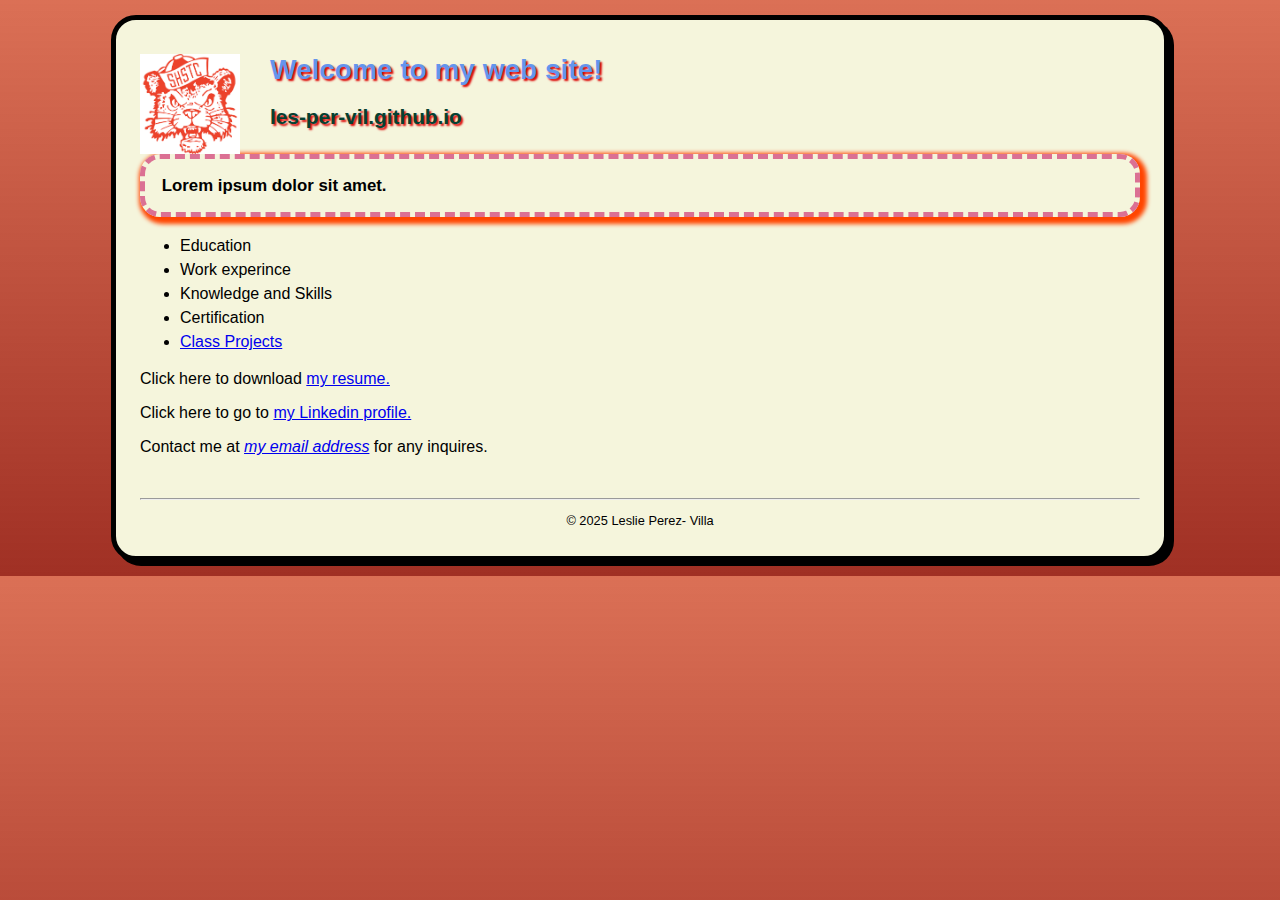
<file: index.html>
<!DOCTYPE html>
<html lang="en">
<head>
    <meta charset="UTF-8">
    <meta name="viewport" content="width=device-width, initial-scale=1.0">
    <meta name="description" content="Leslie Perez- Villa's web site at SHSU">
    <meta name="keywords" content="Leslie, Perez- Villa, mis, coba, shsu">
    <title>Leslie Perez- Villa's web site</title>
    <link rel="stylesheet" href="styles/main7.css">
</head>
<body>
    <header>
        <img src="images/bb.png" alt="Leslie Perez- Villa's picture" height="100">
        <h1 class = "shadow">Welcome to my web site!</h1>
        <h2 class = "shadow">les-per-vil.github.io</h2>
    </header>
    <main>
        <h3>Lorem ipsum dolor sit amet.</h3>
        <nav>
            <ul id="list">
                <li>Education</li>
                <li>Work experince </li>
                <li>Knowledge and Skills</li>
                <li>Certification</li>
                <li><a href="#"> Class Projects</a></li>
            </ul>
        </nav>
        <p>Click here to download <a href="files/inst.docx"> my resume.</a></p>
        <p>Click here to go to <a href="https://www.linkedin.com/in/leslie-perez-villa-3a1a0a255/" target="_blank"> my Linkedin profile.</a></p>
        <p>Contact me at <em><a href="mailto:lnp033@shsu.edu">my email address</a></em> for any inquires.</p>
        <br>
        <hr>
   </main>
   <footer>
        <p class="copyright">&copy; 2025 Leslie Perez- Villa</p>
   </footer>
</body>
</html>
</file>
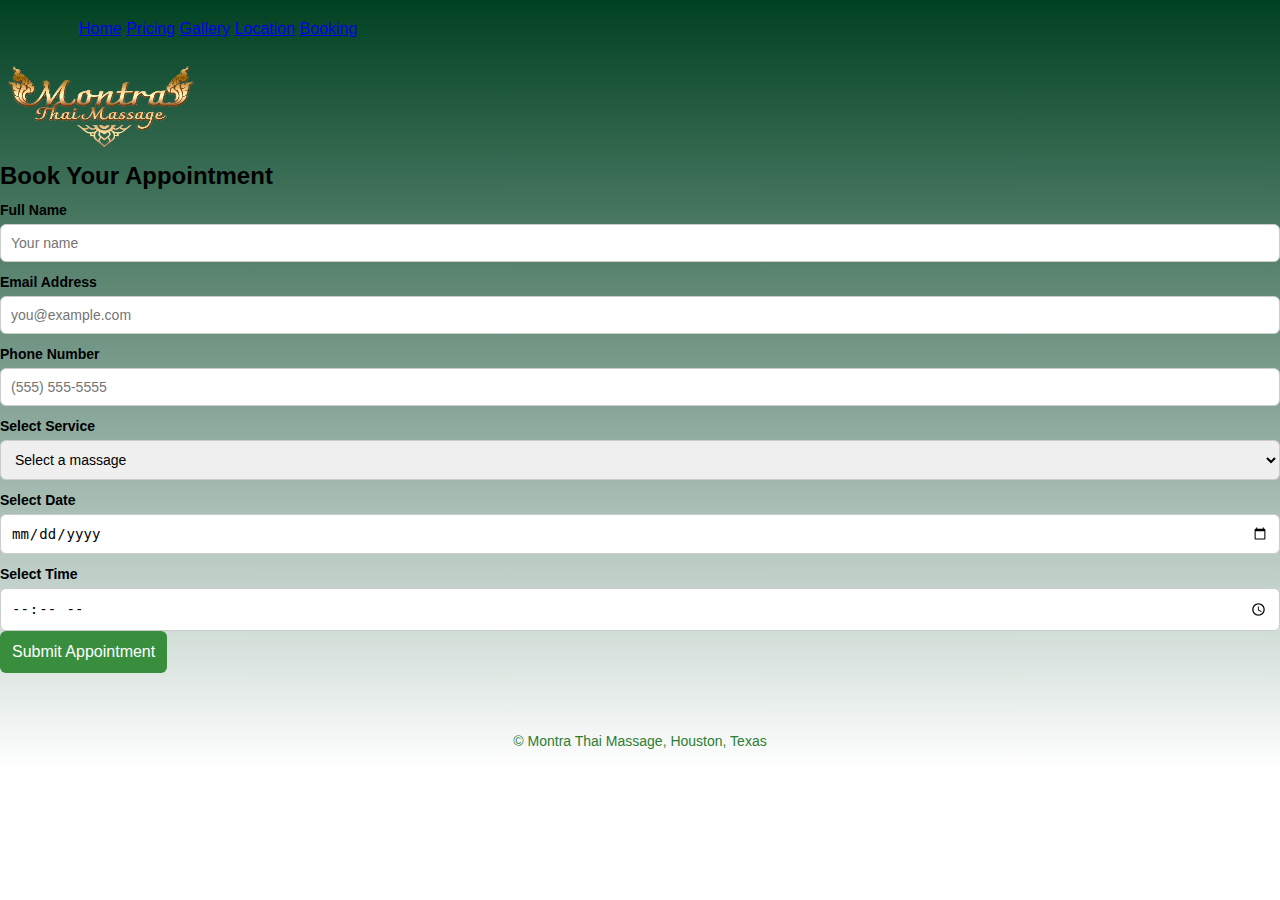
<file: app.html>
<!DOCTYPE html>
<html lang="en">
<head>
    <meta charset="UTF-8">
    <meta name="viewport" content="width=device-width, initial-scale=1.0">
    <title>Book Appointment : Montra Massage</title>
    <link rel="stylesheet" href="styles/app.css">
</head>
<body>

    <!-- NAVBAR -->
    <nav class="navbar">
        <div class="nav-links">
            <a href="#">Home</a>
            <a href="#">Pricing</a>
            <a href="#">Gallery</a>
            <a href="#">Location</a>
            <a class="active" href="booking.html">Booking</a>
        </div>
    </nav>

    <div class="logo">
            <img src="images/montra-logo.avif" alt="Montra Thai Massage logo" width="200" height="100">
    </div>
    <!-- BOOKING FORM -->
    <section class="booking-section">
        <h2>Book Your Appointment</h2>

        <form class="booking-form">

            <label>Full Name</label>
            <input type="text" placeholder="Your name" required>

            <label>Email Address</label>
            <input type="email" placeholder="you@example.com" required>

            <label>Phone Number</label>
            <input type="text" placeholder="(555) 555-5555" required>

            <label>Select Service</label>
            <select required>
                <option disabled selected>Select a massage</option>
                <option>Regular Massage – 40 mins ($60)</option>
                <option>Thai/Swedish/Combo/Deep Tissue – 1 hr ($80)</option>
                <option>Thai/Swedish/Combo/Deep Tissue – 75 mins ($100)</option>
                <option>Thai/Swedish/Combo/Deep Tissue – 90 mins ($120)</option>
                <option>Thai/Swedish/Combo/Deep Tissue – 2 hr ($150)</option>
                <option>Couples Massage – 1 hr ($150)</option>
                 <option>Couples Massage – 75 min ($200)</option>
                <option>Couples Massage – 2 hr ($240)</option>
            </select>

            <label>Select Date</label>
            <input type="date" required>

            <label>Select Time</label>
            <input type="time" required>

            <button type="submit" class="submit-btn">Submit Appointment</button>

        </form>
    </section>

   <footer>
        <p class="copyright">© Montra Thai Massage, Houston, Texas</p>
</footer>

</body>
</html>
</file>
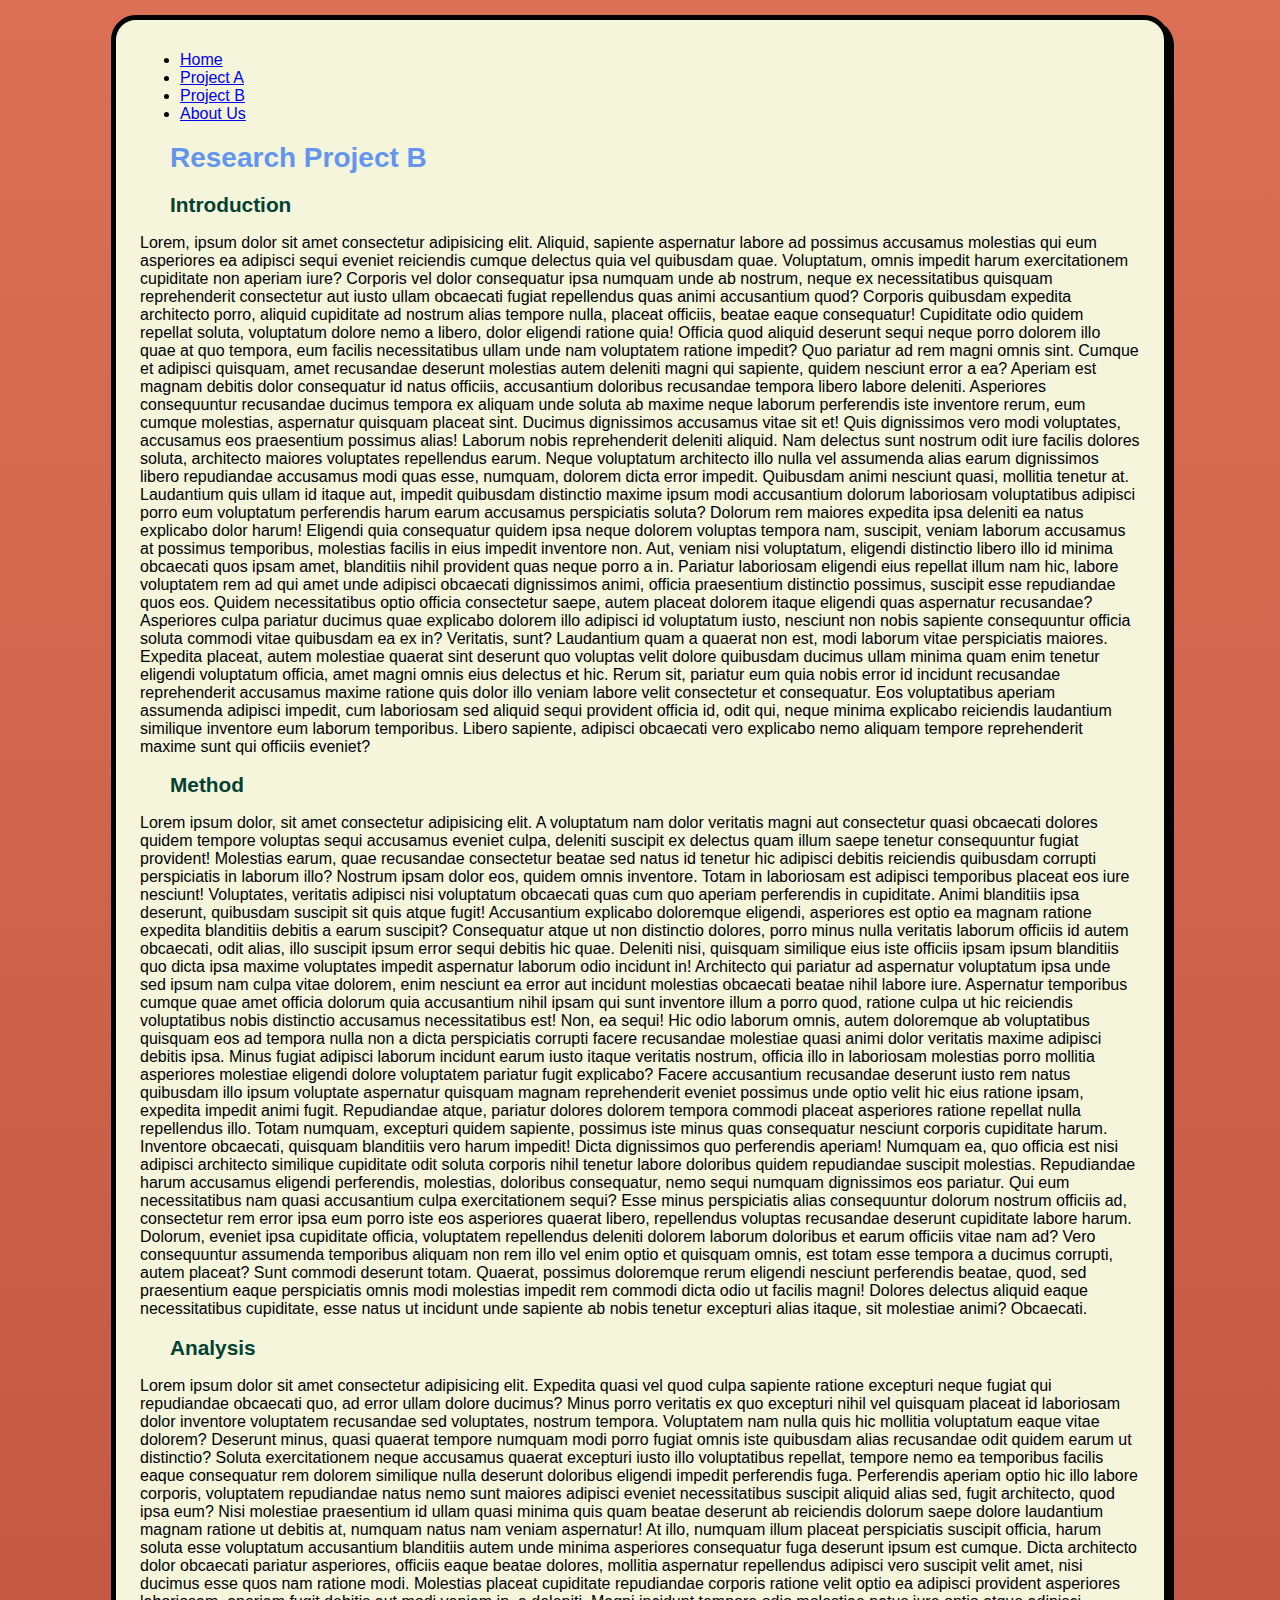
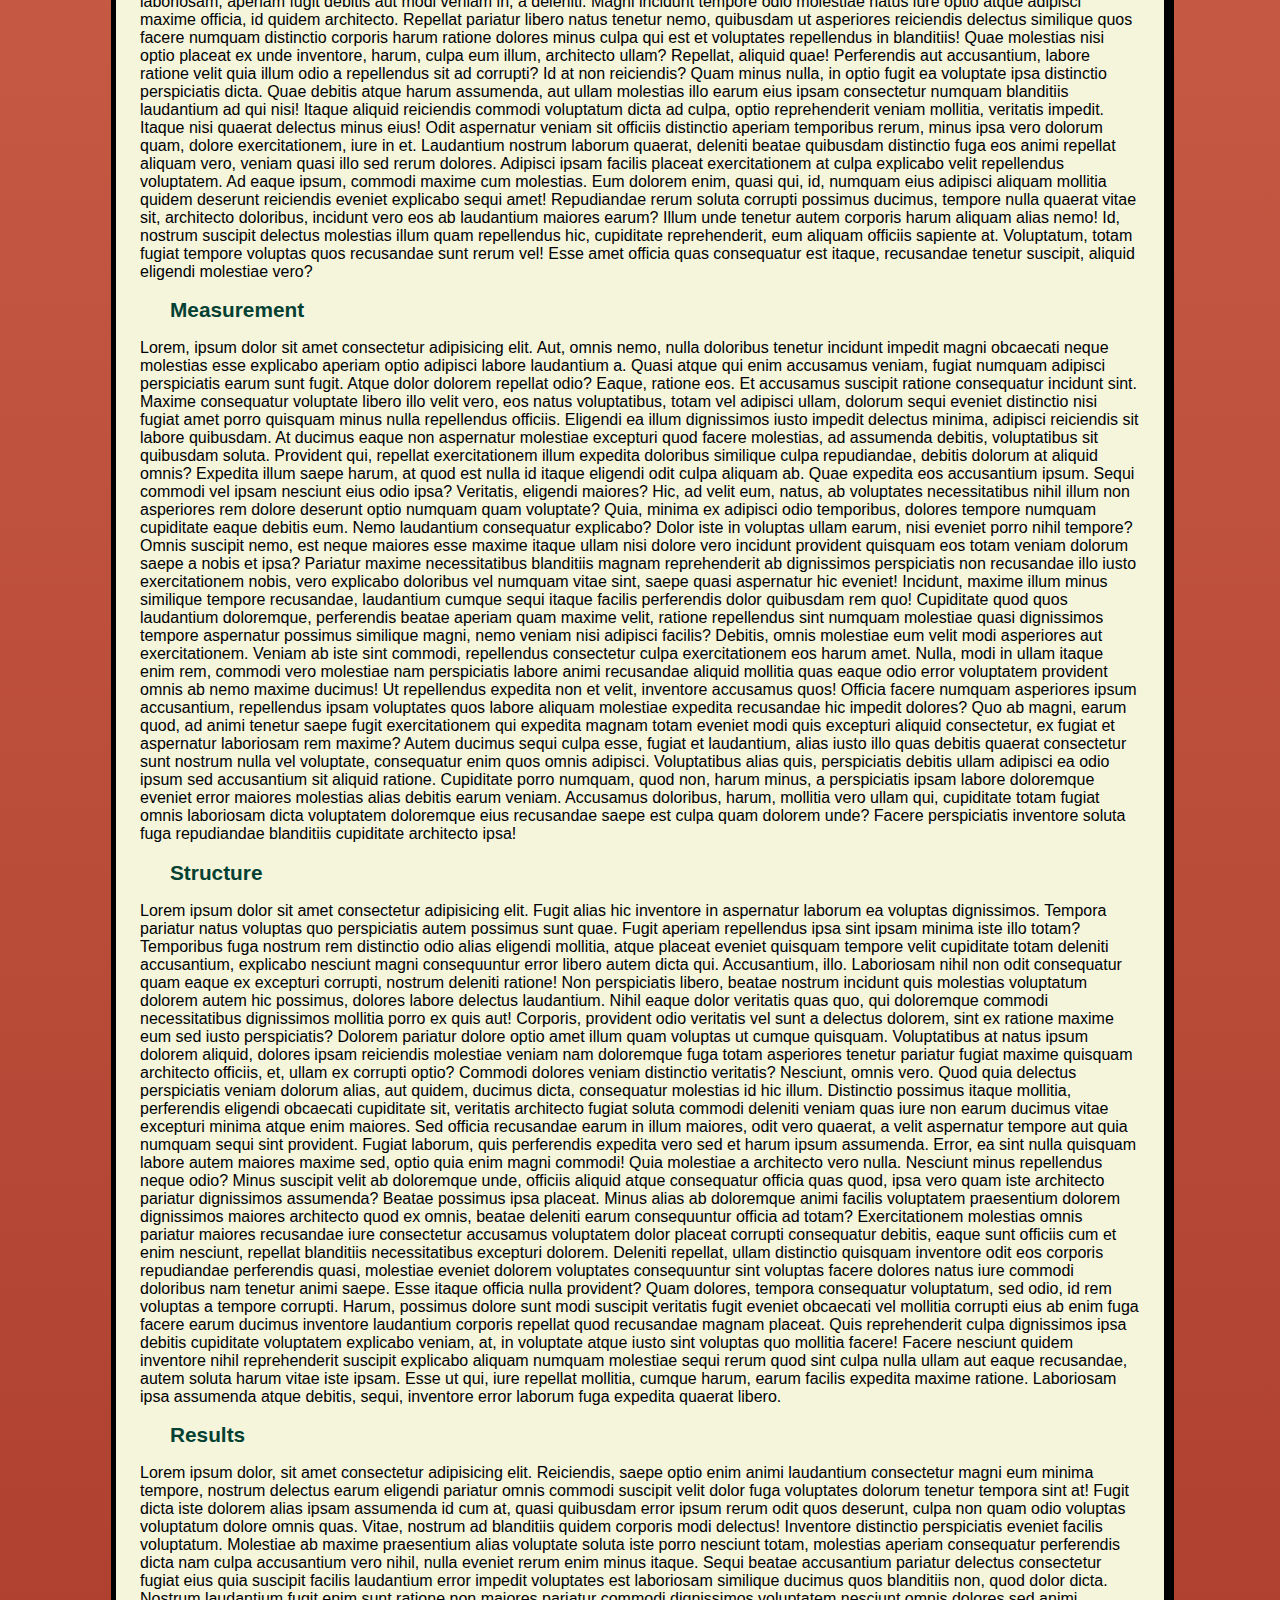
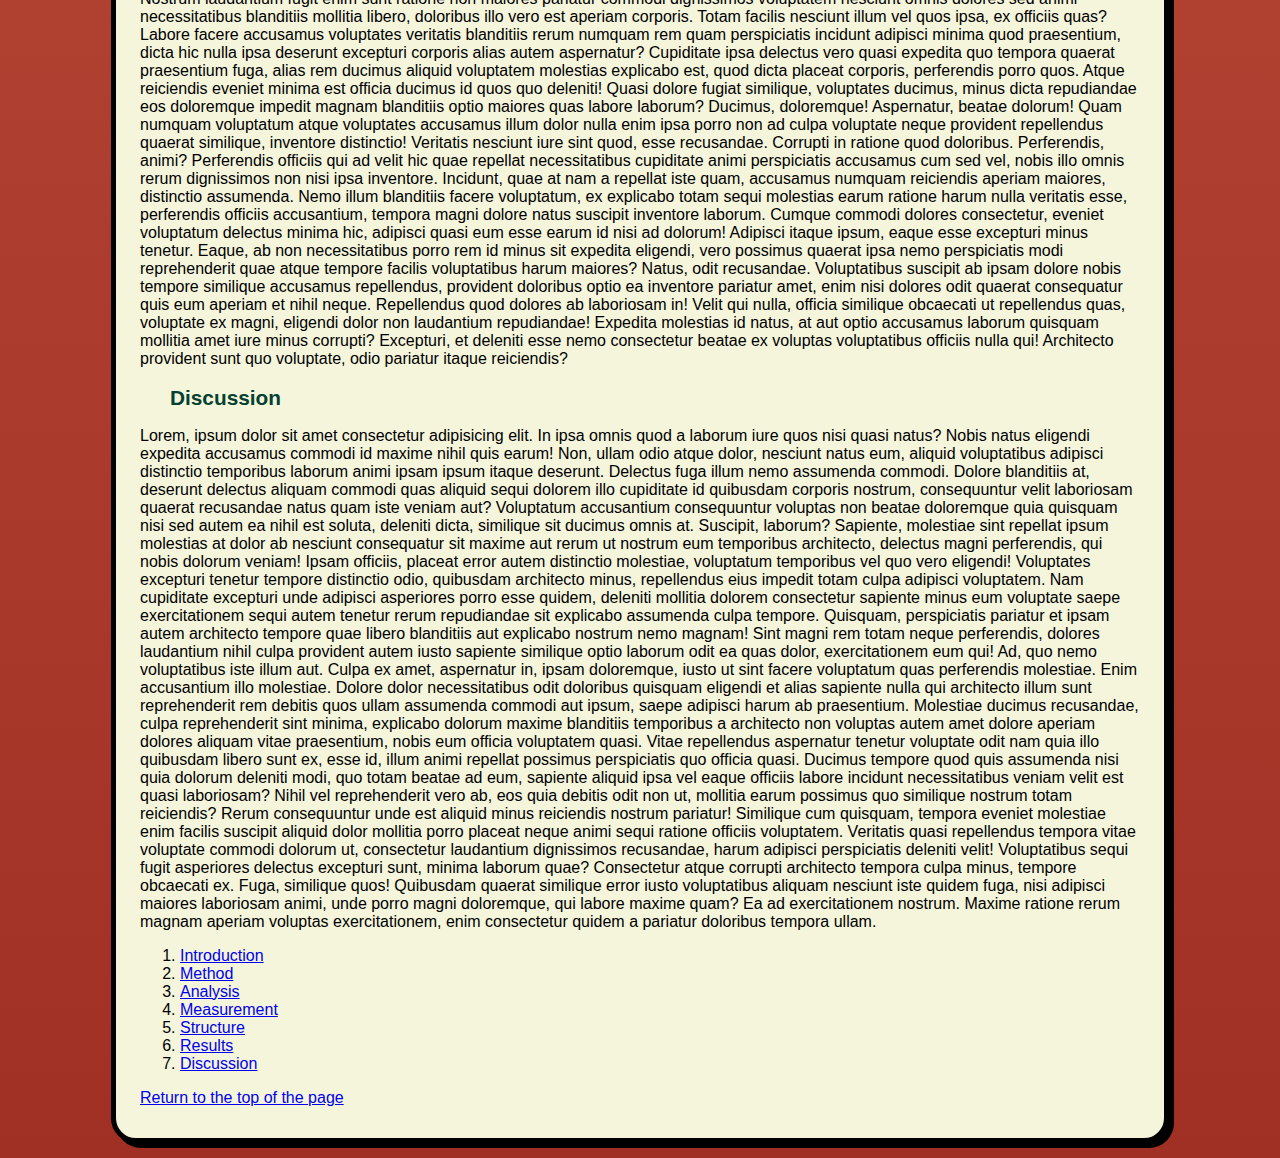
<file: exam.html>
<!DOCTYPE html>
<html lang="en">
<head>
    <meta charset="UTF-8">
    <meta name="viewport" content="width=device-width, initial-scale=1.0">
    <meta name="description" content="Leslie Perez- Villa's web site at SHSU">
    <meta name="keywords" content="Leslie, Perez- Villa, mis, coba, shsu">
    <title>Leslie Perez- Villa's web site</title>
    <link rel="stylesheet" href="styles/main7.css">
</head>
<body>
    <nav id="nav_menu">
        <ul>
            <li><a href="index.html">Home</a></li>
            <li><a href="project7.html">Project A</a></li>
            <li><a href="exam.html" class="current">Project B</a></li>
            <li><a href="#" class="lastitem">About Us</a></li>
     </ul>
    </nav>
    <article>
        <h1>Research Project B</h1>
        <h2 id="intro">Introduction</h2>
        <p>Lorem, ipsum dolor sit amet consectetur adipisicing elit. Aliquid, sapiente aspernatur labore ad possimus accusamus molestias qui eum asperiores ea adipisci sequi eveniet reiciendis cumque delectus quia vel quibusdam quae. Voluptatum, omnis impedit harum exercitationem cupiditate non aperiam iure? Corporis vel dolor consequatur ipsa numquam unde ab nostrum, neque ex necessitatibus quisquam reprehenderit consectetur aut iusto ullam obcaecati fugiat repellendus quas animi accusantium quod? Corporis quibusdam expedita architecto porro, aliquid cupiditate ad nostrum alias tempore nulla, placeat officiis, beatae eaque consequatur! Cupiditate odio quidem repellat soluta, voluptatum dolore nemo a libero, dolor eligendi ratione quia! Officia quod aliquid deserunt sequi neque porro dolorem illo quae at quo tempora, eum facilis necessitatibus ullam unde nam voluptatem ratione impedit? Quo pariatur ad rem magni omnis sint. Cumque et adipisci quisquam, amet recusandae deserunt molestias autem deleniti magni qui sapiente, quidem nesciunt error a ea? Aperiam est magnam debitis dolor consequatur id natus officiis, accusantium doloribus recusandae tempora libero labore deleniti. Asperiores consequuntur recusandae ducimus tempora ex aliquam unde soluta ab maxime neque laborum perferendis iste inventore rerum, eum cumque molestias, aspernatur quisquam placeat sint. Ducimus dignissimos accusamus vitae sit et! Quis dignissimos vero modi voluptates, accusamus eos praesentium possimus alias! Laborum nobis reprehenderit deleniti aliquid. Nam delectus sunt nostrum odit iure facilis dolores soluta, architecto maiores voluptates repellendus earum. Neque voluptatum architecto illo nulla vel assumenda alias earum dignissimos libero repudiandae accusamus modi quas esse, numquam, dolorem dicta error impedit. Quibusdam animi nesciunt quasi, mollitia tenetur at. Laudantium quis ullam id itaque aut, impedit quibusdam distinctio maxime ipsum modi accusantium dolorum laboriosam voluptatibus adipisci porro eum voluptatum perferendis harum earum accusamus perspiciatis soluta? Dolorum rem maiores expedita ipsa deleniti ea natus explicabo dolor harum! Eligendi quia consequatur quidem ipsa neque dolorem voluptas tempora nam, suscipit, veniam laborum accusamus at possimus temporibus, molestias facilis in eius impedit inventore non. Aut, veniam nisi voluptatum, eligendi distinctio libero illo id minima obcaecati quos ipsam amet, blanditiis nihil provident quas neque porro a in. Pariatur laboriosam eligendi eius repellat illum nam hic, labore voluptatem rem ad qui amet unde adipisci obcaecati dignissimos animi, officia praesentium distinctio possimus, suscipit esse repudiandae quos eos. Quidem necessitatibus optio officia consectetur saepe, autem placeat dolorem itaque eligendi quas aspernatur recusandae? Asperiores culpa pariatur ducimus quae explicabo dolorem illo adipisci id voluptatum iusto, nesciunt non nobis sapiente consequuntur officia soluta commodi vitae quibusdam ea ex in? Veritatis, sunt? Laudantium quam a quaerat non est, modi laborum vitae perspiciatis maiores. Expedita placeat, autem molestiae quaerat sint deserunt quo voluptas velit dolore quibusdam ducimus ullam minima quam enim tenetur eligendi voluptatum officia, amet magni omnis eius delectus et hic. Rerum sit, pariatur eum quia nobis error id incidunt recusandae reprehenderit accusamus maxime ratione quis dolor illo veniam labore velit consectetur et consequatur. Eos voluptatibus aperiam assumenda adipisci impedit, cum laboriosam sed aliquid sequi provident officia id, odit qui, neque minima explicabo reiciendis laudantium similique inventore eum laborum temporibus. Libero sapiente, adipisci obcaecati vero explicabo nemo aliquam tempore reprehenderit maxime sunt qui officiis eveniet?</p>
        <h2 id="background">Method</h2>
        <p>Lorem ipsum dolor, sit amet consectetur adipisicing elit. A voluptatum nam dolor veritatis magni aut consectetur quasi obcaecati dolores quidem tempore voluptas sequi accusamus eveniet culpa, deleniti suscipit ex delectus quam illum saepe tenetur consequuntur fugiat provident! Molestias earum, quae recusandae consectetur beatae sed natus id tenetur hic adipisci debitis reiciendis quibusdam corrupti perspiciatis in laborum illo? Nostrum ipsam dolor eos, quidem omnis inventore. Totam in laboriosam est adipisci temporibus placeat eos iure nesciunt! Voluptates, veritatis adipisci nisi voluptatum obcaecati quas cum quo aperiam perferendis in cupiditate. Animi blanditiis ipsa deserunt, quibusdam suscipit sit quis atque fugit! Accusantium explicabo doloremque eligendi, asperiores est optio ea magnam ratione expedita blanditiis debitis a earum suscipit? Consequatur atque ut non distinctio dolores, porro minus nulla veritatis laborum officiis id autem obcaecati, odit alias, illo suscipit ipsum error sequi debitis hic quae. Deleniti nisi, quisquam similique eius iste officiis ipsam ipsum blanditiis quo dicta ipsa maxime voluptates impedit aspernatur laborum odio incidunt in! Architecto qui pariatur ad aspernatur voluptatum ipsa unde sed ipsum nam culpa vitae dolorem, enim nesciunt ea error aut incidunt molestias obcaecati beatae nihil labore iure. Aspernatur temporibus cumque quae amet officia dolorum quia accusantium nihil ipsam qui sunt inventore illum a porro quod, ratione culpa ut hic reiciendis voluptatibus nobis distinctio accusamus necessitatibus est! Non, ea sequi! Hic odio laborum omnis, autem doloremque ab voluptatibus quisquam eos ad tempora nulla non a dicta perspiciatis corrupti facere recusandae molestiae quasi animi dolor veritatis maxime adipisci debitis ipsa. Minus fugiat adipisci laborum incidunt earum iusto itaque veritatis nostrum, officia illo in laboriosam molestias porro mollitia asperiores molestiae eligendi dolore voluptatem pariatur fugit explicabo? Facere accusantium recusandae deserunt iusto rem natus quibusdam illo ipsum voluptate aspernatur quisquam magnam reprehenderit eveniet possimus unde optio velit hic eius ratione ipsam, expedita impedit animi fugit. Repudiandae atque, pariatur dolores dolorem tempora commodi placeat asperiores ratione repellat nulla repellendus illo. Totam numquam, excepturi quidem sapiente, possimus iste minus quas consequatur nesciunt corporis cupiditate harum. Inventore obcaecati, quisquam blanditiis vero harum impedit! Dicta dignissimos quo perferendis aperiam! Numquam ea, quo officia est nisi adipisci architecto similique cupiditate odit soluta corporis nihil tenetur labore doloribus quidem repudiandae suscipit molestias. Repudiandae harum accusamus eligendi perferendis, molestias, doloribus consequatur, nemo sequi numquam dignissimos eos pariatur. Qui eum necessitatibus nam quasi accusantium culpa exercitationem sequi? Esse minus perspiciatis alias consequuntur dolorum nostrum officiis ad, consectetur rem error ipsa eum porro iste eos asperiores quaerat libero, repellendus voluptas recusandae deserunt cupiditate labore harum. Dolorum, eveniet ipsa cupiditate officia, voluptatem repellendus deleniti dolorem laborum doloribus et earum officiis vitae nam ad? Vero consequuntur assumenda temporibus aliquam non rem illo vel enim optio et quisquam omnis, est totam esse tempora a ducimus corrupti, autem placeat? Sunt commodi deserunt totam. Quaerat, possimus doloremque rerum eligendi nesciunt perferendis beatae, quod, sed praesentium eaque perspiciatis omnis modi molestias impedit rem commodi dicta odio ut facilis magni! Dolores delectus aliquid eaque necessitatibus cupiditate, esse natus ut incidunt unde sapiente ab nobis tenetur excepturi alias itaque, sit molestiae animi? Obcaecati.</p>
        <h2 id="Analysis">Analysis</h2>
        <p>Lorem ipsum dolor sit amet consectetur adipisicing elit. Expedita quasi vel quod culpa sapiente ratione excepturi neque fugiat qui repudiandae obcaecati quo, ad error ullam dolore ducimus? Minus porro veritatis ex quo excepturi nihil vel quisquam placeat id laboriosam dolor inventore voluptatem recusandae sed voluptates, nostrum tempora. Voluptatem nam nulla quis hic mollitia voluptatum eaque vitae dolorem? Deserunt minus, quasi quaerat tempore numquam modi porro fugiat omnis iste quibusdam alias recusandae odit quidem earum ut distinctio? Soluta exercitationem neque accusamus quaerat excepturi iusto illo voluptatibus repellat, tempore nemo ea temporibus facilis eaque consequatur rem dolorem similique nulla deserunt doloribus eligendi impedit perferendis fuga. Perferendis aperiam optio hic illo labore corporis, voluptatem repudiandae natus nemo sunt maiores adipisci eveniet necessitatibus suscipit aliquid alias sed, fugit architecto, quod ipsa eum? Nisi molestiae praesentium id ullam quasi minima quis quam beatae deserunt ab reiciendis dolorum saepe dolore laudantium magnam ratione ut debitis at, numquam natus nam veniam aspernatur! At illo, numquam illum placeat perspiciatis suscipit officia, harum soluta esse voluptatum accusantium blanditiis autem unde minima asperiores consequatur fuga deserunt ipsum est cumque. Dicta architecto dolor obcaecati pariatur asperiores, officiis eaque beatae dolores, mollitia aspernatur repellendus adipisci vero suscipit velit amet, nisi ducimus esse quos nam ratione modi. Molestias placeat cupiditate repudiandae corporis ratione velit optio ea adipisci provident asperiores laboriosam, aperiam fugit debitis aut modi veniam in, a deleniti. Magni incidunt tempore odio molestiae natus iure optio atque adipisci maxime officia, id quidem architecto. Repellat pariatur libero natus tenetur nemo, quibusdam ut asperiores reiciendis delectus similique quos facere numquam distinctio corporis harum ratione dolores minus culpa qui est et voluptates repellendus in blanditiis! Quae molestias nisi optio placeat ex unde inventore, harum, culpa eum illum, architecto ullam? Repellat, aliquid quae! Perferendis aut accusantium, labore ratione velit quia illum odio a repellendus sit ad corrupti? Id at non reiciendis? Quam minus nulla, in optio fugit ea voluptate ipsa distinctio perspiciatis dicta. Quae debitis atque harum assumenda, aut ullam molestias illo earum eius ipsam consectetur numquam blanditiis laudantium ad qui nisi! Itaque aliquid reiciendis commodi voluptatum dicta ad culpa, optio reprehenderit veniam mollitia, veritatis impedit. Itaque nisi quaerat delectus minus eius! Odit aspernatur veniam sit officiis distinctio aperiam temporibus rerum, minus ipsa vero dolorum quam, dolore exercitationem, iure in et. Laudantium nostrum laborum quaerat, deleniti beatae quibusdam distinctio fuga eos animi repellat aliquam vero, veniam quasi illo sed rerum dolores. Adipisci ipsam facilis placeat exercitationem at culpa explicabo velit repellendus voluptatem. Ad eaque ipsum, commodi maxime cum molestias. Eum dolorem enim, quasi qui, id, numquam eius adipisci aliquam mollitia quidem deserunt reiciendis eveniet explicabo sequi amet! Repudiandae rerum soluta corrupti possimus ducimus, tempore nulla quaerat vitae sit, architecto doloribus, incidunt vero eos ab laudantium maiores earum? Illum unde tenetur autem corporis harum aliquam alias nemo! Id, nostrum suscipit delectus molestias illum quam repellendus hic, cupiditate reprehenderit, eum aliquam officiis sapiente at. Voluptatum, totam fugiat tempore voluptas quos recusandae sunt rerum vel! Esse amet officia quas consequatur est itaque, recusandae tenetur suscipit, aliquid eligendi molestiae vero?</p>
        <h2 id="measurement">Measurement</h2>
        <p>Lorem, ipsum dolor sit amet consectetur adipisicing elit. Aut, omnis nemo, nulla doloribus tenetur incidunt impedit magni obcaecati neque molestias esse explicabo aperiam optio adipisci labore laudantium a. Quasi atque qui enim accusamus veniam, fugiat numquam adipisci perspiciatis earum sunt fugit. Atque dolor dolorem repellat odio? Eaque, ratione eos. Et accusamus suscipit ratione consequatur incidunt sint. Maxime consequatur voluptate libero illo velit vero, eos natus voluptatibus, totam vel adipisci ullam, dolorum sequi eveniet distinctio nisi fugiat amet porro quisquam minus nulla repellendus officiis. Eligendi ea illum dignissimos iusto impedit delectus minima, adipisci reiciendis sit labore quibusdam. At ducimus eaque non aspernatur molestiae excepturi quod facere molestias, ad assumenda debitis, voluptatibus sit quibusdam soluta. Provident qui, repellat exercitationem illum expedita doloribus similique culpa repudiandae, debitis dolorum at aliquid omnis? Expedita illum saepe harum, at quod est nulla id itaque eligendi odit culpa aliquam ab. Quae expedita eos accusantium ipsum. Sequi commodi vel ipsam nesciunt eius odio ipsa? Veritatis, eligendi maiores? Hic, ad velit eum, natus, ab voluptates necessitatibus nihil illum non asperiores rem dolore deserunt optio numquam quam voluptate? Quia, minima ex adipisci odio temporibus, dolores tempore numquam cupiditate eaque debitis eum. Nemo laudantium consequatur explicabo? Dolor iste in voluptas ullam earum, nisi eveniet porro nihil tempore? Omnis suscipit nemo, est neque maiores esse maxime itaque ullam nisi dolore vero incidunt provident quisquam eos totam veniam dolorum saepe a nobis et ipsa? Pariatur maxime necessitatibus blanditiis magnam reprehenderit ab dignissimos perspiciatis non recusandae illo iusto exercitationem nobis, vero explicabo doloribus vel numquam vitae sint, saepe quasi aspernatur hic eveniet! Incidunt, maxime illum minus similique tempore recusandae, laudantium cumque sequi itaque facilis perferendis dolor quibusdam rem quo! Cupiditate quod quos laudantium doloremque, perferendis beatae aperiam quam maxime velit, ratione repellendus sint numquam molestiae quasi dignissimos tempore aspernatur possimus similique magni, nemo veniam nisi adipisci facilis? Debitis, omnis molestiae eum velit modi asperiores aut exercitationem. Veniam ab iste sint commodi, repellendus consectetur culpa exercitationem eos harum amet. Nulla, modi in ullam itaque enim rem, commodi vero molestiae nam perspiciatis labore animi recusandae aliquid mollitia quas eaque odio error voluptatem provident omnis ab nemo maxime ducimus! Ut repellendus expedita non et velit, inventore accusamus quos! Officia facere numquam asperiores ipsum accusantium, repellendus ipsam voluptates quos labore aliquam molestiae expedita recusandae hic impedit dolores? Quo ab magni, earum quod, ad animi tenetur saepe fugit exercitationem qui expedita magnam totam eveniet modi quis excepturi aliquid consectetur, ex fugiat et aspernatur laboriosam rem maxime? Autem ducimus sequi culpa esse, fugiat et laudantium, alias iusto illo quas debitis quaerat consectetur sunt nostrum nulla vel voluptate, consequatur enim quos omnis adipisci. Voluptatibus alias quis, perspiciatis debitis ullam adipisci ea odio ipsum sed accusantium sit aliquid ratione. Cupiditate porro numquam, quod non, harum minus, a perspiciatis ipsam labore doloremque eveniet error maiores molestias alias debitis earum veniam. Accusamus doloribus, harum, mollitia vero ullam qui, cupiditate totam fugiat omnis laboriosam dicta voluptatem doloremque eius recusandae saepe est culpa quam dolorem unde? Facere perspiciatis inventore soluta fuga repudiandae blanditiis cupiditate architecto ipsa!</p>
        <h2 id="structure">Structure</h2>
        <p>Lorem ipsum dolor sit amet consectetur adipisicing elit. Fugit alias hic inventore in aspernatur laborum ea voluptas dignissimos. Tempora pariatur natus voluptas quo perspiciatis autem possimus sunt quae. Fugit aperiam repellendus ipsa sint ipsam minima iste illo totam? Temporibus fuga nostrum rem distinctio odio alias eligendi mollitia, atque placeat eveniet quisquam tempore velit cupiditate totam deleniti accusantium, explicabo nesciunt magni consequuntur error libero autem dicta qui. Accusantium, illo. Laboriosam nihil non odit consequatur quam eaque ex excepturi corrupti, nostrum deleniti ratione! Non perspiciatis libero, beatae nostrum incidunt quis molestias voluptatum dolorem autem hic possimus, dolores labore delectus laudantium. Nihil eaque dolor veritatis quas quo, qui doloremque commodi necessitatibus dignissimos mollitia porro ex quis aut! Corporis, provident odio veritatis vel sunt a delectus dolorem, sint ex ratione maxime eum sed iusto perspiciatis? Dolorem pariatur dolore optio amet illum quam voluptas ut cumque quisquam. Voluptatibus at natus ipsum dolorem aliquid, dolores ipsam reiciendis molestiae veniam nam doloremque fuga totam asperiores tenetur pariatur fugiat maxime quisquam architecto officiis, et, ullam ex corrupti optio? Commodi dolores veniam distinctio veritatis? Nesciunt, omnis vero. Quod quia delectus perspiciatis veniam dolorum alias, aut quidem, ducimus dicta, consequatur molestias id hic illum. Distinctio possimus itaque mollitia, perferendis eligendi obcaecati cupiditate sit, veritatis architecto fugiat soluta commodi deleniti veniam quas iure non earum ducimus vitae excepturi minima atque enim maiores. Sed officia recusandae earum in illum maiores, odit vero quaerat, a velit aspernatur tempore aut quia numquam sequi sint provident. Fugiat laborum, quis perferendis expedita vero sed et harum ipsum assumenda. Error, ea sint nulla quisquam labore autem maiores maxime sed, optio quia enim magni commodi! Quia molestiae a architecto vero nulla. Nesciunt minus repellendus neque odio? Minus suscipit velit ab doloremque unde, officiis aliquid atque consequatur officia quas quod, ipsa vero quam iste architecto pariatur dignissimos assumenda? Beatae possimus ipsa placeat. Minus alias ab doloremque animi facilis voluptatem praesentium dolorem dignissimos maiores architecto quod ex omnis, beatae deleniti earum consequuntur officia ad totam? Exercitationem molestias omnis pariatur maiores recusandae iure consectetur accusamus voluptatem dolor placeat corrupti consequatur debitis, eaque sunt officiis cum et enim nesciunt, repellat blanditiis necessitatibus excepturi dolorem. Deleniti repellat, ullam distinctio quisquam inventore odit eos corporis repudiandae perferendis quasi, molestiae eveniet dolorem voluptates consequuntur sint voluptas facere dolores natus iure commodi doloribus nam tenetur animi saepe. Esse itaque officia nulla provident? Quam dolores, tempora consequatur voluptatum, sed odio, id rem voluptas a tempore corrupti. Harum, possimus dolore sunt modi suscipit veritatis fugit eveniet obcaecati vel mollitia corrupti eius ab enim fuga facere earum ducimus inventore laudantium corporis repellat quod recusandae magnam placeat. Quis reprehenderit culpa dignissimos ipsa debitis cupiditate voluptatem explicabo veniam, at, in voluptate atque iusto sint voluptas quo mollitia facere! Facere nesciunt quidem inventore nihil reprehenderit suscipit explicabo aliquam numquam molestiae sequi rerum quod sint culpa nulla ullam aut eaque recusandae, autem soluta harum vitae iste ipsam. Esse ut qui, iure repellat mollitia, cumque harum, earum facilis expedita maxime ratione. Laboriosam ipsa assumenda atque debitis, sequi, inventore error laborum fuga expedita quaerat libero.</p>
        <h2 id="results">Results</h2>
        <p>Lorem ipsum dolor, sit amet consectetur adipisicing elit. Reiciendis, saepe optio enim animi laudantium consectetur magni eum minima tempore, nostrum delectus earum eligendi pariatur omnis commodi suscipit velit dolor fuga voluptates dolorum tenetur tempora sint at! Fugit dicta iste dolorem alias ipsam assumenda id cum at, quasi quibusdam error ipsum rerum odit quos deserunt, culpa non quam odio voluptas voluptatum dolore omnis quas. Vitae, nostrum ad blanditiis quidem corporis modi delectus! Inventore distinctio perspiciatis eveniet facilis voluptatum. Molestiae ab maxime praesentium alias voluptate soluta iste porro nesciunt totam, molestias aperiam consequatur perferendis dicta nam culpa accusantium vero nihil, nulla eveniet rerum enim minus itaque. Sequi beatae accusantium pariatur delectus consectetur fugiat eius quia suscipit facilis laudantium error impedit voluptates est laboriosam similique ducimus quos blanditiis non, quod dolor dicta. Nostrum laudantium fugit enim sunt ratione non maiores pariatur commodi dignissimos voluptatem nesciunt omnis dolores sed animi necessitatibus blanditiis mollitia libero, doloribus illo vero est aperiam corporis. Totam facilis nesciunt illum vel quos ipsa, ex officiis quas? Labore facere accusamus voluptates veritatis blanditiis rerum numquam rem quam perspiciatis incidunt adipisci minima quod praesentium, dicta hic nulla ipsa deserunt excepturi corporis alias autem aspernatur? Cupiditate ipsa delectus vero quasi expedita quo tempora quaerat praesentium fuga, alias rem ducimus aliquid voluptatem molestias explicabo est, quod dicta placeat corporis, perferendis porro quos. Atque reiciendis eveniet minima est officia ducimus id quos quo deleniti! Quasi dolore fugiat similique, voluptates ducimus, minus dicta repudiandae eos doloremque impedit magnam blanditiis optio maiores quas labore laborum? Ducimus, doloremque! Aspernatur, beatae dolorum! Quam numquam voluptatum atque voluptates accusamus illum dolor nulla enim ipsa porro non ad culpa voluptate neque provident repellendus quaerat similique, inventore distinctio! Veritatis nesciunt iure sint quod, esse recusandae. Corrupti in ratione quod doloribus. Perferendis, animi? Perferendis officiis qui ad velit hic quae repellat necessitatibus cupiditate animi perspiciatis accusamus cum sed vel, nobis illo omnis rerum dignissimos non nisi ipsa inventore. Incidunt, quae at nam a repellat iste quam, accusamus numquam reiciendis aperiam maiores, distinctio assumenda. Nemo illum blanditiis facere voluptatum, ex explicabo totam sequi molestias earum ratione harum nulla veritatis esse, perferendis officiis accusantium, tempora magni dolore natus suscipit inventore laborum. Cumque commodi dolores consectetur, eveniet voluptatum delectus minima hic, adipisci quasi eum esse earum id nisi ad dolorum! Adipisci itaque ipsum, eaque esse excepturi minus tenetur. Eaque, ab non necessitatibus porro rem id minus sit expedita eligendi, vero possimus quaerat ipsa nemo perspiciatis modi reprehenderit quae atque tempore facilis voluptatibus harum maiores? Natus, odit recusandae. Voluptatibus suscipit ab ipsam dolore nobis tempore similique accusamus repellendus, provident doloribus optio ea inventore pariatur amet, enim nisi dolores odit quaerat consequatur quis eum aperiam et nihil neque. Repellendus quod dolores ab laboriosam in! Velit qui nulla, officia similique obcaecati ut repellendus quas, voluptate ex magni, eligendi dolor non laudantium repudiandae! Expedita molestias id natus, at aut optio accusamus laborum quisquam mollitia amet iure minus corrupti? Excepturi, et deleniti esse nemo consectetur beatae ex voluptas voluptatibus officiis nulla qui! Architecto provident sunt quo voluptate, odio pariatur itaque reiciendis?</p>
        <h2 id="discussion">Discussion</h2>
        <p>Lorem, ipsum dolor sit amet consectetur adipisicing elit. In ipsa omnis quod a laborum iure quos nisi quasi natus? Nobis natus eligendi expedita accusamus commodi id maxime nihil quis earum! Non, ullam odio atque dolor, nesciunt natus eum, aliquid voluptatibus adipisci distinctio temporibus laborum animi ipsam ipsum itaque deserunt. Delectus fuga illum nemo assumenda commodi. Dolore blanditiis at, deserunt delectus aliquam commodi quas aliquid sequi dolorem illo cupiditate id quibusdam corporis nostrum, consequuntur velit laboriosam quaerat recusandae natus quam iste veniam aut? Voluptatum accusantium consequuntur voluptas non beatae doloremque quia quisquam nisi sed autem ea nihil est soluta, deleniti dicta, similique sit ducimus omnis at. Suscipit, laborum? Sapiente, molestiae sint repellat ipsum molestias at dolor ab nesciunt consequatur sit maxime aut rerum ut nostrum eum temporibus architecto, delectus magni perferendis, qui nobis dolorum veniam! Ipsam officiis, placeat error autem distinctio molestiae, voluptatum temporibus vel quo vero eligendi! Voluptates excepturi tenetur tempore distinctio odio, quibusdam architecto minus, repellendus eius impedit totam culpa adipisci voluptatem. Nam cupiditate excepturi unde adipisci asperiores porro esse quidem, deleniti mollitia dolorem consectetur sapiente minus eum voluptate saepe exercitationem sequi autem tenetur rerum repudiandae sit explicabo assumenda culpa tempore. Quisquam, perspiciatis pariatur et ipsam autem architecto tempore quae libero blanditiis aut explicabo nostrum nemo magnam! Sint magni rem totam neque perferendis, dolores laudantium nihil culpa provident autem iusto sapiente similique optio laborum odit ea quas dolor, exercitationem eum qui! Ad, quo nemo voluptatibus iste illum aut. Culpa ex amet, aspernatur in, ipsam doloremque, iusto ut sint facere voluptatum quas perferendis molestiae. Enim accusantium illo molestiae. Dolore dolor necessitatibus odit doloribus quisquam eligendi et alias sapiente nulla qui architecto illum sunt reprehenderit rem debitis quos ullam assumenda commodi aut ipsum, saepe adipisci harum ab praesentium. Molestiae ducimus recusandae, culpa reprehenderit sint minima, explicabo dolorum maxime blanditiis temporibus a architecto non voluptas autem amet dolore aperiam dolores aliquam vitae praesentium, nobis eum officia voluptatem quasi. Vitae repellendus aspernatur tenetur voluptate odit nam quia illo quibusdam libero sunt ex, esse id, illum animi repellat possimus perspiciatis quo officia quasi. Ducimus tempore quod quis assumenda nisi quia dolorum deleniti modi, quo totam beatae ad eum, sapiente aliquid ipsa vel eaque officiis labore incidunt necessitatibus veniam velit est quasi laboriosam? Nihil vel reprehenderit vero ab, eos quia debitis odit non ut, mollitia earum possimus quo similique nostrum totam reiciendis? Rerum consequuntur unde est aliquid minus reiciendis nostrum pariatur! Similique cum quisquam, tempora eveniet molestiae enim facilis suscipit aliquid dolor mollitia porro placeat neque animi sequi ratione officiis voluptatem. Veritatis quasi repellendus tempora vitae voluptate commodi dolorum ut, consectetur laudantium dignissimos recusandae, harum adipisci perspiciatis deleniti velit! Voluptatibus sequi fugit asperiores delectus excepturi sunt, minima laborum quae? Consectetur atque corrupti architecto tempora culpa minus, tempore obcaecati ex. Fuga, similique quos! Quibusdam quaerat similique error iusto voluptatibus aliquam nesciunt iste quidem fuga, nisi adipisci maiores laboriosam animi, unde porro magni doloremque, qui labore maxime quam? Ea ad exercitationem nostrum. Maxime ratione rerum magnam aperiam voluptas exercitationem, enim consectetur quidem a pariatur doloribus tempora ullam.</p>
    </article>
   <aside>
        <ol>
            <li><a href="#intro">Introduction</a></li>
            <li><a href="#method">Method</a></li>
                <li><a href="#analysis">Analysis</a></li>
                    <li><a href="#measurement">Measurement</a></li>
                    <li><a href="#structure">Structure</a></li>
                <li><a href="#results">Results</a></li>
            <li><a href="#discussion">Discussion</a></li>
        </ol>
        <p><a href="#top">Return to the top of the page</a></p>
     </aside>
</body>
</html>
</file>
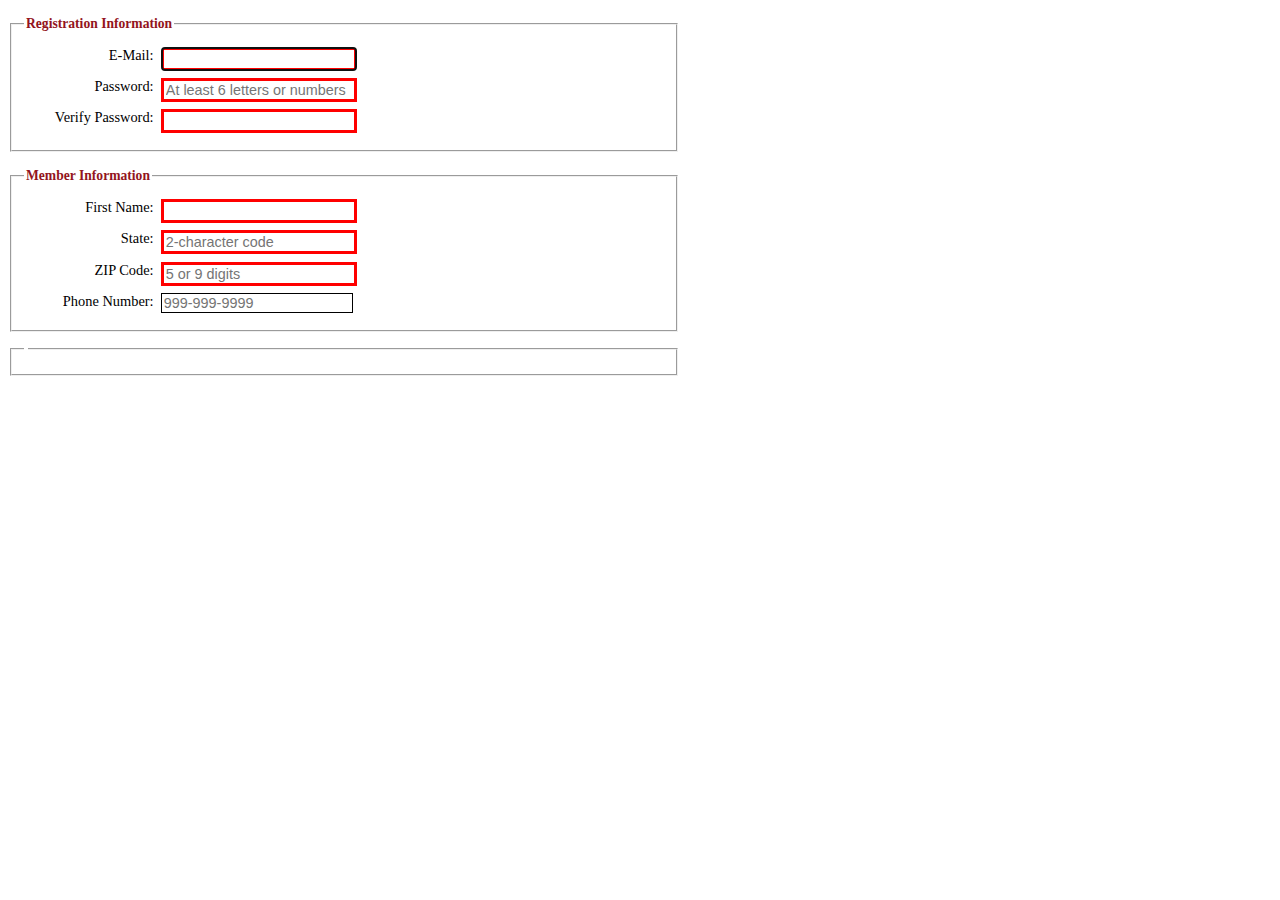
<file: form.html>
<!DOCTYPE html>
<html lang="en">
<head>
    <meta charset="UTF-8">
    <meta name="viewport" content="width=device-width, initial-scale=1.0">
    <title>Form</title>
    <link rel="stylesheet" href="styles/form.css">
</head>
<body>
  <form>
  <fieldset>
        <legend>Registration Information</legend>
        <label for="email">E-Mail:</label>
        <input type="email" name="email" id="email"
            autofocus required autocomplete="on"><br>
        <label for="password">Password:</label>
        <input type="password" name="password" id="password" required
            placeholder="At least 6 letters or numbers" 
            pattern="[a-zA-Z0-9]{6,}"
            title="Must be at least 6 alphanumeric characters">
        <br>
        <label for="verify">Verify Password:</label>
        <input type="password" name="verify" id="verify" required><br>
  </fieldset>
  <fieldset>
        <legend>Member Information</legend>
        <label for="first_name">First Name:</label>
        <input type="text" name="first_name" id="first_name"
            required autocomplete="on"><br>        
        <label for="state">State:</label>
        <input type="text" name="state" id="state" required 
            maxlength="2" 
            placeholder="2-character code"
            autocomplete="on"><br>
        <label for="zip">ZIP Code:</label>
        <input type="text" name="zip" id="zip" required
            placeholder="5 or 9 digits" 
            pattern="^\d{5}(-\d{4})?$"
            title="Either 5 or 9 digits"
            autocomplete="on"><br>
        <label for="phone">Phone Number:</label>
        <input type="tel" name="phone" id="phone"
            placeholder="999-999-9999" 
            pattern="\d{3}[\-]\d{3}[\-]\d{4}" 
            title="Must be 999-999-999 format"
            autocomplete="on"><br>
    </fieldset>
    <fieldset>
        <legend></legend>
    </fieldset>
  </form>
</body>
</html>
</file>
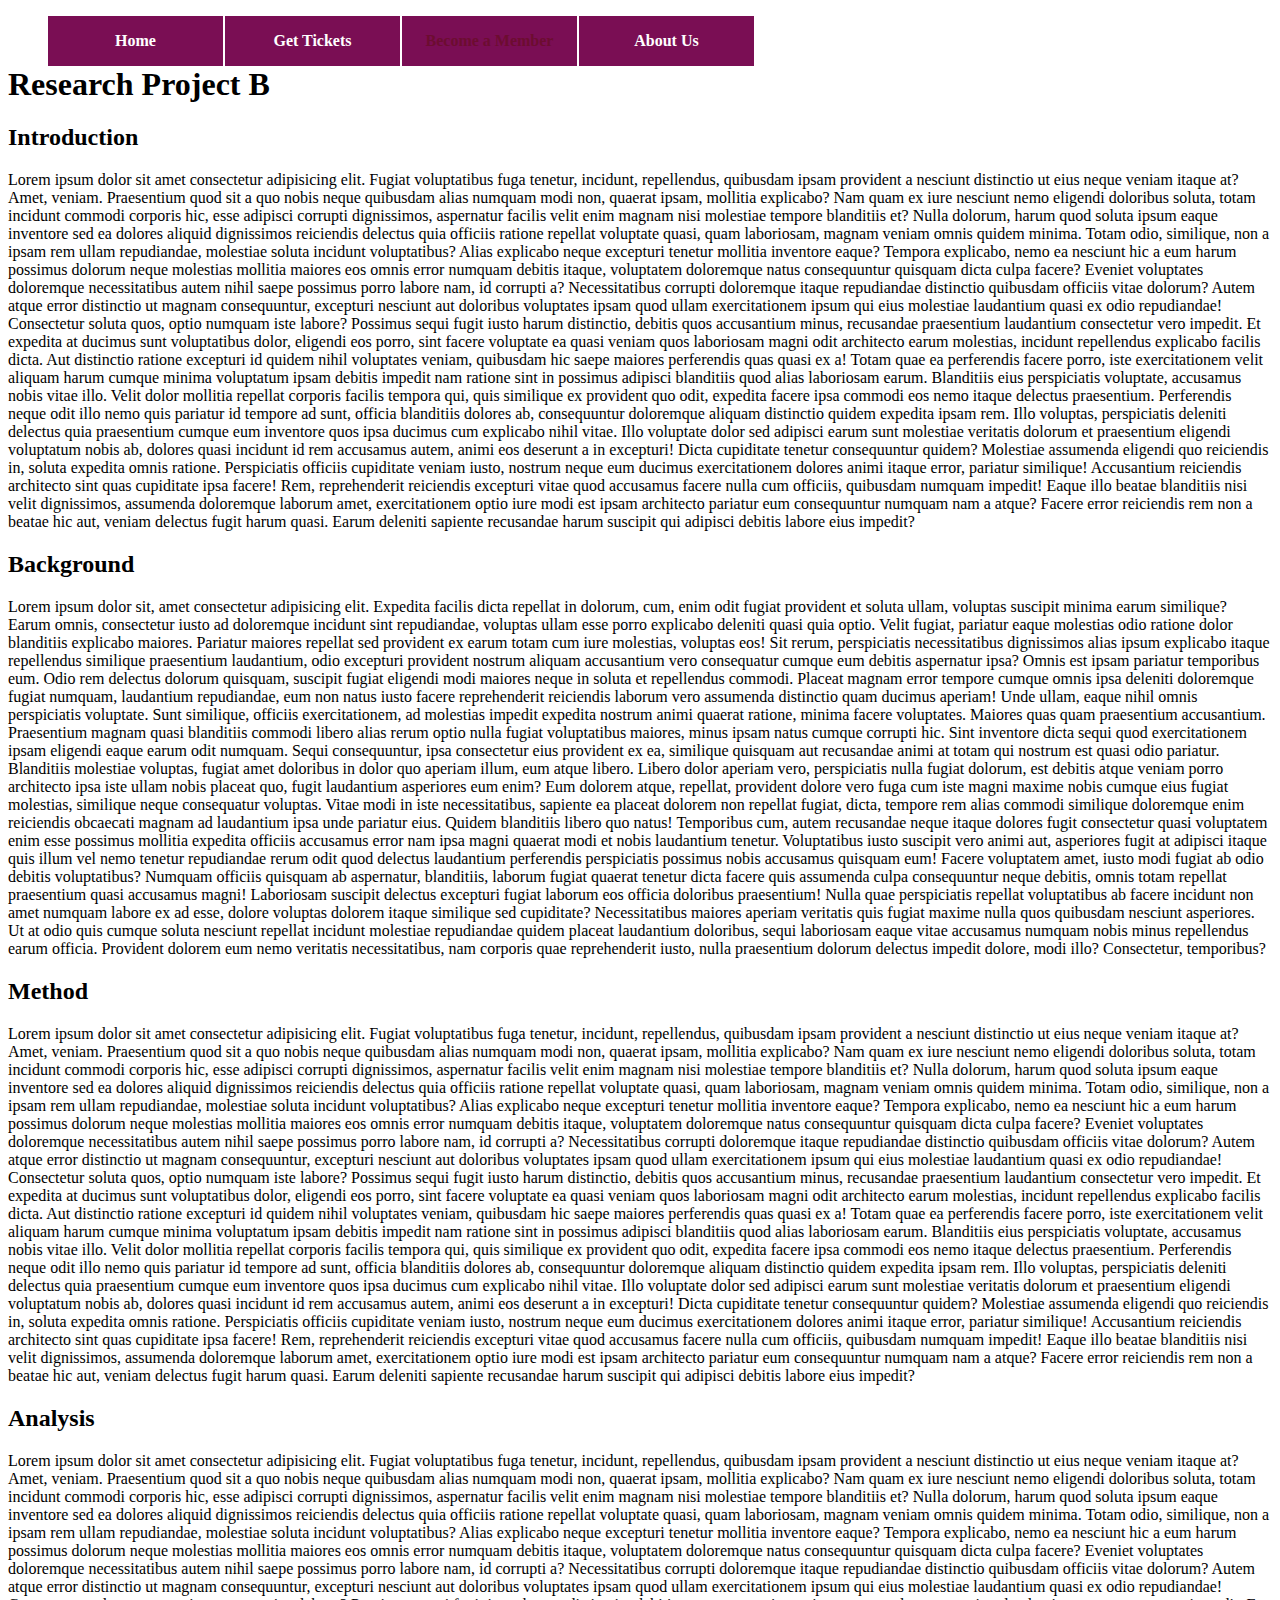
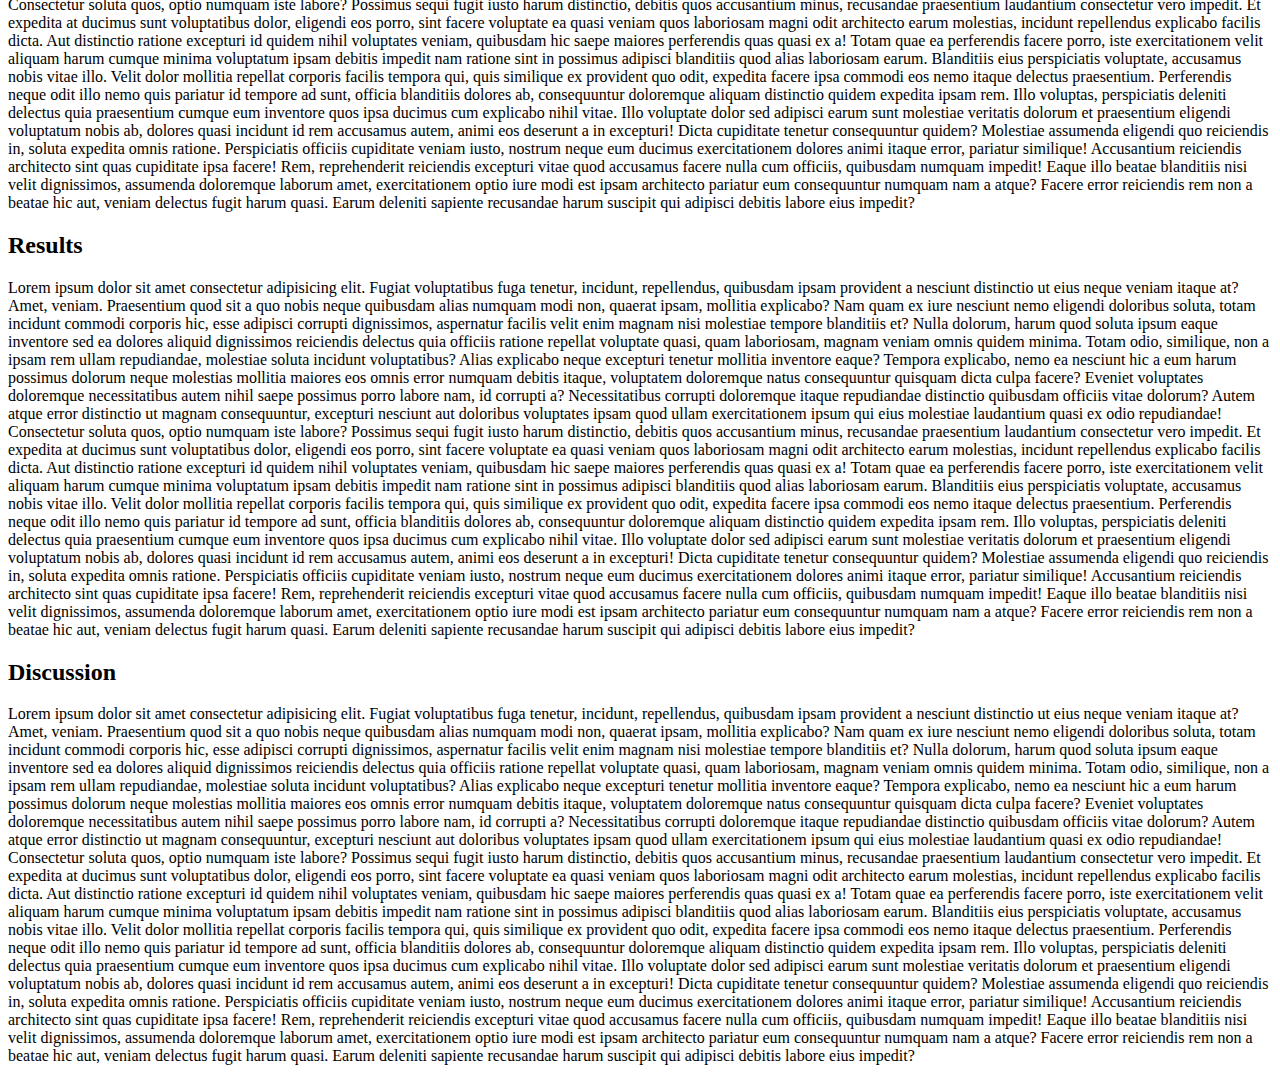
<file: menu.html>
<!DOCTYPE html>
<html lang="en">
<head>
    <meta charset="UTF-8">
    <meta name="viewport" content="width=device-width, initial-scale=1.0">
    <title>Q5</title>
    <link rel= "stylesheet" href="styles/menu.css">
</head>
<body>
    <nav id="nav_menu">
        <ul>
            <li><a href="index.html">Home</a></li>
            <li><a href="project7.html">Get Tickets</a></li>
            <li><a href="menu.html" class="current">Become a Member</a></li>
            <li><a href="#" class="lastitem">About Us</a></li>
     </ul>
    </nav>
    <article>
        <h1>Research Project B</h1>
        <h2>Introduction</h2>
        <p>Lorem ipsum dolor sit amet consectetur adipisicing elit. Fugiat voluptatibus fuga tenetur, incidunt, repellendus, quibusdam ipsam provident a nesciunt distinctio ut eius neque veniam itaque at? Amet, veniam. Praesentium quod sit a quo nobis neque quibusdam alias numquam modi non, quaerat ipsam, mollitia explicabo? Nam quam ex iure nesciunt nemo eligendi doloribus soluta, totam incidunt commodi corporis hic, esse adipisci corrupti dignissimos, aspernatur facilis velit enim magnam nisi molestiae tempore blanditiis et? Nulla dolorum, harum quod soluta ipsum eaque inventore sed ea dolores aliquid dignissimos reiciendis delectus quia officiis ratione repellat voluptate quasi, quam laboriosam, magnam veniam omnis quidem minima. Totam odio, similique, non a ipsam rem ullam repudiandae, molestiae soluta incidunt voluptatibus? Alias explicabo neque excepturi tenetur mollitia inventore eaque? Tempora explicabo, nemo ea nesciunt hic a eum harum possimus dolorum neque molestias mollitia maiores eos omnis error numquam debitis itaque, voluptatem doloremque natus consequuntur quisquam dicta culpa facere? Eveniet voluptates doloremque necessitatibus autem nihil saepe possimus porro labore nam, id corrupti a? Necessitatibus corrupti doloremque itaque repudiandae distinctio quibusdam officiis vitae dolorum? Autem atque error distinctio ut magnam consequuntur, excepturi nesciunt aut doloribus voluptates ipsam quod ullam exercitationem ipsum qui eius molestiae laudantium quasi ex odio repudiandae! Consectetur soluta quos, optio numquam iste labore? Possimus sequi fugit iusto harum distinctio, debitis quos accusantium minus, recusandae praesentium laudantium consectetur vero impedit. Et expedita at ducimus sunt voluptatibus dolor, eligendi eos porro, sint facere voluptate ea quasi veniam quos laboriosam magni odit architecto earum molestias, incidunt repellendus explicabo facilis dicta. Aut distinctio ratione excepturi id quidem nihil voluptates veniam, quibusdam hic saepe maiores perferendis quas quasi ex a! Totam quae ea perferendis facere porro, iste exercitationem velit aliquam harum cumque minima voluptatum ipsam debitis impedit nam ratione sint in possimus adipisci blanditiis quod alias laboriosam earum. Blanditiis eius perspiciatis voluptate, accusamus nobis vitae illo. Velit dolor mollitia repellat corporis facilis tempora qui, quis similique ex provident quo odit, expedita facere ipsa commodi eos nemo itaque delectus praesentium. Perferendis neque odit illo nemo quis pariatur id tempore ad sunt, officia blanditiis dolores ab, consequuntur doloremque aliquam distinctio quidem expedita ipsam rem. Illo voluptas, perspiciatis deleniti delectus quia praesentium cumque eum inventore quos ipsa ducimus cum explicabo nihil vitae. Illo voluptate dolor sed adipisci earum sunt molestiae veritatis dolorum et praesentium eligendi voluptatum nobis ab, dolores quasi incidunt id rem accusamus autem, animi eos deserunt a in excepturi! Dicta cupiditate tenetur consequuntur quidem? Molestiae assumenda eligendi quo reiciendis in, soluta expedita omnis ratione. Perspiciatis officiis cupiditate veniam iusto, nostrum neque eum ducimus exercitationem dolores animi itaque error, pariatur similique! Accusantium reiciendis architecto sint quas cupiditate ipsa facere! Rem, reprehenderit reiciendis excepturi vitae quod accusamus facere nulla cum officiis, quibusdam numquam impedit! Eaque illo beatae blanditiis nisi velit dignissimos, assumenda doloremque laborum amet, exercitationem optio iure modi est ipsam architecto pariatur eum consequuntur numquam nam a atque? Facere error reiciendis rem non a beatae hic aut, veniam delectus fugit harum quasi. Earum deleniti sapiente recusandae harum suscipit qui adipisci debitis labore eius impedit?</p>
        <h2>Background</h2>
        <p>Lorem ipsum dolor sit, amet consectetur adipisicing elit. Expedita facilis dicta repellat in dolorum, cum, enim odit fugiat provident et soluta ullam, voluptas suscipit minima earum similique? Earum omnis, consectetur iusto ad doloremque incidunt sint repudiandae, voluptas ullam esse porro explicabo deleniti quasi quia optio. Velit fugiat, pariatur eaque molestias odio ratione dolor blanditiis explicabo maiores. Pariatur maiores repellat sed provident ex earum totam cum iure molestias, voluptas eos! Sit rerum, perspiciatis necessitatibus dignissimos alias ipsum explicabo itaque repellendus similique praesentium laudantium, odio excepturi provident nostrum aliquam accusantium vero consequatur cumque eum debitis aspernatur ipsa? Omnis est ipsam pariatur temporibus eum. Odio rem delectus dolorum quisquam, suscipit fugiat eligendi modi maiores neque in soluta et repellendus commodi. Placeat magnam error tempore cumque omnis ipsa deleniti doloremque fugiat numquam, laudantium repudiandae, eum non natus iusto facere reprehenderit reiciendis laborum vero assumenda distinctio quam ducimus aperiam! Unde ullam, eaque nihil omnis perspiciatis voluptate. Sunt similique, officiis exercitationem, ad molestias impedit expedita nostrum animi quaerat ratione, minima facere voluptates. Maiores quas quam praesentium accusantium. Praesentium magnam quasi blanditiis commodi libero alias rerum optio nulla fugiat voluptatibus maiores, minus ipsam natus cumque corrupti hic. Sint inventore dicta sequi quod exercitationem ipsam eligendi eaque earum odit numquam. Sequi consequuntur, ipsa consectetur eius provident ex ea, similique quisquam aut recusandae animi at totam qui nostrum est quasi odio pariatur. Blanditiis molestiae voluptas, fugiat amet doloribus in dolor quo aperiam illum, eum atque libero. Libero dolor aperiam vero, perspiciatis nulla fugiat dolorum, est debitis atque veniam porro architecto ipsa iste ullam nobis placeat quo, fugit laudantium asperiores eum enim? Eum dolorem atque, repellat, provident dolore vero fuga cum iste magni maxime nobis cumque eius fugiat molestias, similique neque consequatur voluptas. Vitae modi in iste necessitatibus, sapiente ea placeat dolorem non repellat fugiat, dicta, tempore rem alias commodi similique doloremque enim reiciendis obcaecati magnam ad laudantium ipsa unde pariatur eius. Quidem blanditiis libero quo natus! Temporibus cum, autem recusandae neque itaque dolores fugit consectetur quasi voluptatem enim esse possimus mollitia expedita officiis accusamus error nam ipsa magni quaerat modi et nobis laudantium tenetur. Voluptatibus iusto suscipit vero animi aut, asperiores fugit at adipisci itaque quis illum vel nemo tenetur repudiandae rerum odit quod delectus laudantium perferendis perspiciatis possimus nobis accusamus quisquam eum! Facere voluptatem amet, iusto modi fugiat ab odio debitis voluptatibus? Numquam officiis quisquam ab aspernatur, blanditiis, laborum fugiat quaerat tenetur dicta facere quis assumenda culpa consequuntur neque debitis, omnis totam repellat praesentium quasi accusamus magni! Laboriosam suscipit delectus excepturi fugiat laborum eos officia doloribus praesentium! Nulla quae perspiciatis repellat voluptatibus ab facere incidunt non amet numquam labore ex ad esse, dolore voluptas dolorem itaque similique sed cupiditate? Necessitatibus maiores aperiam veritatis quis fugiat maxime nulla quos quibusdam nesciunt asperiores. Ut at odio quis cumque soluta nesciunt repellat incidunt molestiae repudiandae quidem placeat laudantium doloribus, sequi laboriosam eaque vitae accusamus numquam nobis minus repellendus earum officia. Provident dolorem eum nemo veritatis necessitatibus, nam corporis quae reprehenderit iusto, nulla praesentium dolorum delectus impedit dolore, modi illo? Consectetur, temporibus?</p>
        <h2>Method</h2>
        <p>Lorem ipsum dolor sit amet consectetur adipisicing elit. Fugiat voluptatibus fuga tenetur, incidunt, repellendus, quibusdam ipsam provident a nesciunt distinctio ut eius neque veniam itaque at? Amet, veniam. Praesentium quod sit a quo nobis neque quibusdam alias numquam modi non, quaerat ipsam, mollitia explicabo? Nam quam ex iure nesciunt nemo eligendi doloribus soluta, totam incidunt commodi corporis hic, esse adipisci corrupti dignissimos, aspernatur facilis velit enim magnam nisi molestiae tempore blanditiis et? Nulla dolorum, harum quod soluta ipsum eaque inventore sed ea dolores aliquid dignissimos reiciendis delectus quia officiis ratione repellat voluptate quasi, quam laboriosam, magnam veniam omnis quidem minima. Totam odio, similique, non a ipsam rem ullam repudiandae, molestiae soluta incidunt voluptatibus? Alias explicabo neque excepturi tenetur mollitia inventore eaque? Tempora explicabo, nemo ea nesciunt hic a eum harum possimus dolorum neque molestias mollitia maiores eos omnis error numquam debitis itaque, voluptatem doloremque natus consequuntur quisquam dicta culpa facere? Eveniet voluptates doloremque necessitatibus autem nihil saepe possimus porro labore nam, id corrupti a? Necessitatibus corrupti doloremque itaque repudiandae distinctio quibusdam officiis vitae dolorum? Autem atque error distinctio ut magnam consequuntur, excepturi nesciunt aut doloribus voluptates ipsam quod ullam exercitationem ipsum qui eius molestiae laudantium quasi ex odio repudiandae! Consectetur soluta quos, optio numquam iste labore? Possimus sequi fugit iusto harum distinctio, debitis quos accusantium minus, recusandae praesentium laudantium consectetur vero impedit. Et expedita at ducimus sunt voluptatibus dolor, eligendi eos porro, sint facere voluptate ea quasi veniam quos laboriosam magni odit architecto earum molestias, incidunt repellendus explicabo facilis dicta. Aut distinctio ratione excepturi id quidem nihil voluptates veniam, quibusdam hic saepe maiores perferendis quas quasi ex a! Totam quae ea perferendis facere porro, iste exercitationem velit aliquam harum cumque minima voluptatum ipsam debitis impedit nam ratione sint in possimus adipisci blanditiis quod alias laboriosam earum. Blanditiis eius perspiciatis voluptate, accusamus nobis vitae illo. Velit dolor mollitia repellat corporis facilis tempora qui, quis similique ex provident quo odit, expedita facere ipsa commodi eos nemo itaque delectus praesentium. Perferendis neque odit illo nemo quis pariatur id tempore ad sunt, officia blanditiis dolores ab, consequuntur doloremque aliquam distinctio quidem expedita ipsam rem. Illo voluptas, perspiciatis deleniti delectus quia praesentium cumque eum inventore quos ipsa ducimus cum explicabo nihil vitae. Illo voluptate dolor sed adipisci earum sunt molestiae veritatis dolorum et praesentium eligendi voluptatum nobis ab, dolores quasi incidunt id rem accusamus autem, animi eos deserunt a in excepturi! Dicta cupiditate tenetur consequuntur quidem? Molestiae assumenda eligendi quo reiciendis in, soluta expedita omnis ratione. Perspiciatis officiis cupiditate veniam iusto, nostrum neque eum ducimus exercitationem dolores animi itaque error, pariatur similique! Accusantium reiciendis architecto sint quas cupiditate ipsa facere! Rem, reprehenderit reiciendis excepturi vitae quod accusamus facere nulla cum officiis, quibusdam numquam impedit! Eaque illo beatae blanditiis nisi velit dignissimos, assumenda doloremque laborum amet, exercitationem optio iure modi est ipsam architecto pariatur eum consequuntur numquam nam a atque? Facere error reiciendis rem non a beatae hic aut, veniam delectus fugit harum quasi. Earum deleniti sapiente recusandae harum suscipit qui adipisci debitis labore eius impedit?</p>
        <h2>Analysis</h2>
        <p>Lorem ipsum dolor sit amet consectetur adipisicing elit. Fugiat voluptatibus fuga tenetur, incidunt, repellendus, quibusdam ipsam provident a nesciunt distinctio ut eius neque veniam itaque at? Amet, veniam. Praesentium quod sit a quo nobis neque quibusdam alias numquam modi non, quaerat ipsam, mollitia explicabo? Nam quam ex iure nesciunt nemo eligendi doloribus soluta, totam incidunt commodi corporis hic, esse adipisci corrupti dignissimos, aspernatur facilis velit enim magnam nisi molestiae tempore blanditiis et? Nulla dolorum, harum quod soluta ipsum eaque inventore sed ea dolores aliquid dignissimos reiciendis delectus quia officiis ratione repellat voluptate quasi, quam laboriosam, magnam veniam omnis quidem minima. Totam odio, similique, non a ipsam rem ullam repudiandae, molestiae soluta incidunt voluptatibus? Alias explicabo neque excepturi tenetur mollitia inventore eaque? Tempora explicabo, nemo ea nesciunt hic a eum harum possimus dolorum neque molestias mollitia maiores eos omnis error numquam debitis itaque, voluptatem doloremque natus consequuntur quisquam dicta culpa facere? Eveniet voluptates doloremque necessitatibus autem nihil saepe possimus porro labore nam, id corrupti a? Necessitatibus corrupti doloremque itaque repudiandae distinctio quibusdam officiis vitae dolorum? Autem atque error distinctio ut magnam consequuntur, excepturi nesciunt aut doloribus voluptates ipsam quod ullam exercitationem ipsum qui eius molestiae laudantium quasi ex odio repudiandae! Consectetur soluta quos, optio numquam iste labore? Possimus sequi fugit iusto harum distinctio, debitis quos accusantium minus, recusandae praesentium laudantium consectetur vero impedit. Et expedita at ducimus sunt voluptatibus dolor, eligendi eos porro, sint facere voluptate ea quasi veniam quos laboriosam magni odit architecto earum molestias, incidunt repellendus explicabo facilis dicta. Aut distinctio ratione excepturi id quidem nihil voluptates veniam, quibusdam hic saepe maiores perferendis quas quasi ex a! Totam quae ea perferendis facere porro, iste exercitationem velit aliquam harum cumque minima voluptatum ipsam debitis impedit nam ratione sint in possimus adipisci blanditiis quod alias laboriosam earum. Blanditiis eius perspiciatis voluptate, accusamus nobis vitae illo. Velit dolor mollitia repellat corporis facilis tempora qui, quis similique ex provident quo odit, expedita facere ipsa commodi eos nemo itaque delectus praesentium. Perferendis neque odit illo nemo quis pariatur id tempore ad sunt, officia blanditiis dolores ab, consequuntur doloremque aliquam distinctio quidem expedita ipsam rem. Illo voluptas, perspiciatis deleniti delectus quia praesentium cumque eum inventore quos ipsa ducimus cum explicabo nihil vitae. Illo voluptate dolor sed adipisci earum sunt molestiae veritatis dolorum et praesentium eligendi voluptatum nobis ab, dolores quasi incidunt id rem accusamus autem, animi eos deserunt a in excepturi! Dicta cupiditate tenetur consequuntur quidem? Molestiae assumenda eligendi quo reiciendis in, soluta expedita omnis ratione. Perspiciatis officiis cupiditate veniam iusto, nostrum neque eum ducimus exercitationem dolores animi itaque error, pariatur similique! Accusantium reiciendis architecto sint quas cupiditate ipsa facere! Rem, reprehenderit reiciendis excepturi vitae quod accusamus facere nulla cum officiis, quibusdam numquam impedit! Eaque illo beatae blanditiis nisi velit dignissimos, assumenda doloremque laborum amet, exercitationem optio iure modi est ipsam architecto pariatur eum consequuntur numquam nam a atque? Facere error reiciendis rem non a beatae hic aut, veniam delectus fugit harum quasi. Earum deleniti sapiente recusandae harum suscipit qui adipisci debitis labore eius impedit?</p>
        <h2>Results</h2>
        <p>Lorem ipsum dolor sit amet consectetur adipisicing elit. Fugiat voluptatibus fuga tenetur, incidunt, repellendus, quibusdam ipsam provident a nesciunt distinctio ut eius neque veniam itaque at? Amet, veniam. Praesentium quod sit a quo nobis neque quibusdam alias numquam modi non, quaerat ipsam, mollitia explicabo? Nam quam ex iure nesciunt nemo eligendi doloribus soluta, totam incidunt commodi corporis hic, esse adipisci corrupti dignissimos, aspernatur facilis velit enim magnam nisi molestiae tempore blanditiis et? Nulla dolorum, harum quod soluta ipsum eaque inventore sed ea dolores aliquid dignissimos reiciendis delectus quia officiis ratione repellat voluptate quasi, quam laboriosam, magnam veniam omnis quidem minima. Totam odio, similique, non a ipsam rem ullam repudiandae, molestiae soluta incidunt voluptatibus? Alias explicabo neque excepturi tenetur mollitia inventore eaque? Tempora explicabo, nemo ea nesciunt hic a eum harum possimus dolorum neque molestias mollitia maiores eos omnis error numquam debitis itaque, voluptatem doloremque natus consequuntur quisquam dicta culpa facere? Eveniet voluptates doloremque necessitatibus autem nihil saepe possimus porro labore nam, id corrupti a? Necessitatibus corrupti doloremque itaque repudiandae distinctio quibusdam officiis vitae dolorum? Autem atque error distinctio ut magnam consequuntur, excepturi nesciunt aut doloribus voluptates ipsam quod ullam exercitationem ipsum qui eius molestiae laudantium quasi ex odio repudiandae! Consectetur soluta quos, optio numquam iste labore? Possimus sequi fugit iusto harum distinctio, debitis quos accusantium minus, recusandae praesentium laudantium consectetur vero impedit. Et expedita at ducimus sunt voluptatibus dolor, eligendi eos porro, sint facere voluptate ea quasi veniam quos laboriosam magni odit architecto earum molestias, incidunt repellendus explicabo facilis dicta. Aut distinctio ratione excepturi id quidem nihil voluptates veniam, quibusdam hic saepe maiores perferendis quas quasi ex a! Totam quae ea perferendis facere porro, iste exercitationem velit aliquam harum cumque minima voluptatum ipsam debitis impedit nam ratione sint in possimus adipisci blanditiis quod alias laboriosam earum. Blanditiis eius perspiciatis voluptate, accusamus nobis vitae illo. Velit dolor mollitia repellat corporis facilis tempora qui, quis similique ex provident quo odit, expedita facere ipsa commodi eos nemo itaque delectus praesentium. Perferendis neque odit illo nemo quis pariatur id tempore ad sunt, officia blanditiis dolores ab, consequuntur doloremque aliquam distinctio quidem expedita ipsam rem. Illo voluptas, perspiciatis deleniti delectus quia praesentium cumque eum inventore quos ipsa ducimus cum explicabo nihil vitae. Illo voluptate dolor sed adipisci earum sunt molestiae veritatis dolorum et praesentium eligendi voluptatum nobis ab, dolores quasi incidunt id rem accusamus autem, animi eos deserunt a in excepturi! Dicta cupiditate tenetur consequuntur quidem? Molestiae assumenda eligendi quo reiciendis in, soluta expedita omnis ratione. Perspiciatis officiis cupiditate veniam iusto, nostrum neque eum ducimus exercitationem dolores animi itaque error, pariatur similique! Accusantium reiciendis architecto sint quas cupiditate ipsa facere! Rem, reprehenderit reiciendis excepturi vitae quod accusamus facere nulla cum officiis, quibusdam numquam impedit! Eaque illo beatae blanditiis nisi velit dignissimos, assumenda doloremque laborum amet, exercitationem optio iure modi est ipsam architecto pariatur eum consequuntur numquam nam a atque? Facere error reiciendis rem non a beatae hic aut, veniam delectus fugit harum quasi. Earum deleniti sapiente recusandae harum suscipit qui adipisci debitis labore eius impedit?</p>
        <h2>Discussion</h2>
        <p>Lorem ipsum dolor sit amet consectetur adipisicing elit. Fugiat voluptatibus fuga tenetur, incidunt, repellendus, quibusdam ipsam provident a nesciunt distinctio ut eius neque veniam itaque at? Amet, veniam. Praesentium quod sit a quo nobis neque quibusdam alias numquam modi non, quaerat ipsam, mollitia explicabo? Nam quam ex iure nesciunt nemo eligendi doloribus soluta, totam incidunt commodi corporis hic, esse adipisci corrupti dignissimos, aspernatur facilis velit enim magnam nisi molestiae tempore blanditiis et? Nulla dolorum, harum quod soluta ipsum eaque inventore sed ea dolores aliquid dignissimos reiciendis delectus quia officiis ratione repellat voluptate quasi, quam laboriosam, magnam veniam omnis quidem minima. Totam odio, similique, non a ipsam rem ullam repudiandae, molestiae soluta incidunt voluptatibus? Alias explicabo neque excepturi tenetur mollitia inventore eaque? Tempora explicabo, nemo ea nesciunt hic a eum harum possimus dolorum neque molestias mollitia maiores eos omnis error numquam debitis itaque, voluptatem doloremque natus consequuntur quisquam dicta culpa facere? Eveniet voluptates doloremque necessitatibus autem nihil saepe possimus porro labore nam, id corrupti a? Necessitatibus corrupti doloremque itaque repudiandae distinctio quibusdam officiis vitae dolorum? Autem atque error distinctio ut magnam consequuntur, excepturi nesciunt aut doloribus voluptates ipsam quod ullam exercitationem ipsum qui eius molestiae laudantium quasi ex odio repudiandae! Consectetur soluta quos, optio numquam iste labore? Possimus sequi fugit iusto harum distinctio, debitis quos accusantium minus, recusandae praesentium laudantium consectetur vero impedit. Et expedita at ducimus sunt voluptatibus dolor, eligendi eos porro, sint facere voluptate ea quasi veniam quos laboriosam magni odit architecto earum molestias, incidunt repellendus explicabo facilis dicta. Aut distinctio ratione excepturi id quidem nihil voluptates veniam, quibusdam hic saepe maiores perferendis quas quasi ex a! Totam quae ea perferendis facere porro, iste exercitationem velit aliquam harum cumque minima voluptatum ipsam debitis impedit nam ratione sint in possimus adipisci blanditiis quod alias laboriosam earum. Blanditiis eius perspiciatis voluptate, accusamus nobis vitae illo. Velit dolor mollitia repellat corporis facilis tempora qui, quis similique ex provident quo odit, expedita facere ipsa commodi eos nemo itaque delectus praesentium. Perferendis neque odit illo nemo quis pariatur id tempore ad sunt, officia blanditiis dolores ab, consequuntur doloremque aliquam distinctio quidem expedita ipsam rem. Illo voluptas, perspiciatis deleniti delectus quia praesentium cumque eum inventore quos ipsa ducimus cum explicabo nihil vitae. Illo voluptate dolor sed adipisci earum sunt molestiae veritatis dolorum et praesentium eligendi voluptatum nobis ab, dolores quasi incidunt id rem accusamus autem, animi eos deserunt a in excepturi! Dicta cupiditate tenetur consequuntur quidem? Molestiae assumenda eligendi quo reiciendis in, soluta expedita omnis ratione. Perspiciatis officiis cupiditate veniam iusto, nostrum neque eum ducimus exercitationem dolores animi itaque error, pariatur similique! Accusantium reiciendis architecto sint quas cupiditate ipsa facere! Rem, reprehenderit reiciendis excepturi vitae quod accusamus facere nulla cum officiis, quibusdam numquam impedit! Eaque illo beatae blanditiis nisi velit dignissimos, assumenda doloremque laborum amet, exercitationem optio iure modi est ipsam architecto pariatur eum consequuntur numquam nam a atque? Facere error reiciendis rem non a beatae hic aut, veniam delectus fugit harum quasi. Earum deleniti sapiente recusandae harum suscipit qui adipisci debitis labore eius impedit?</p>
     </article>
</body>
</html>
</file>
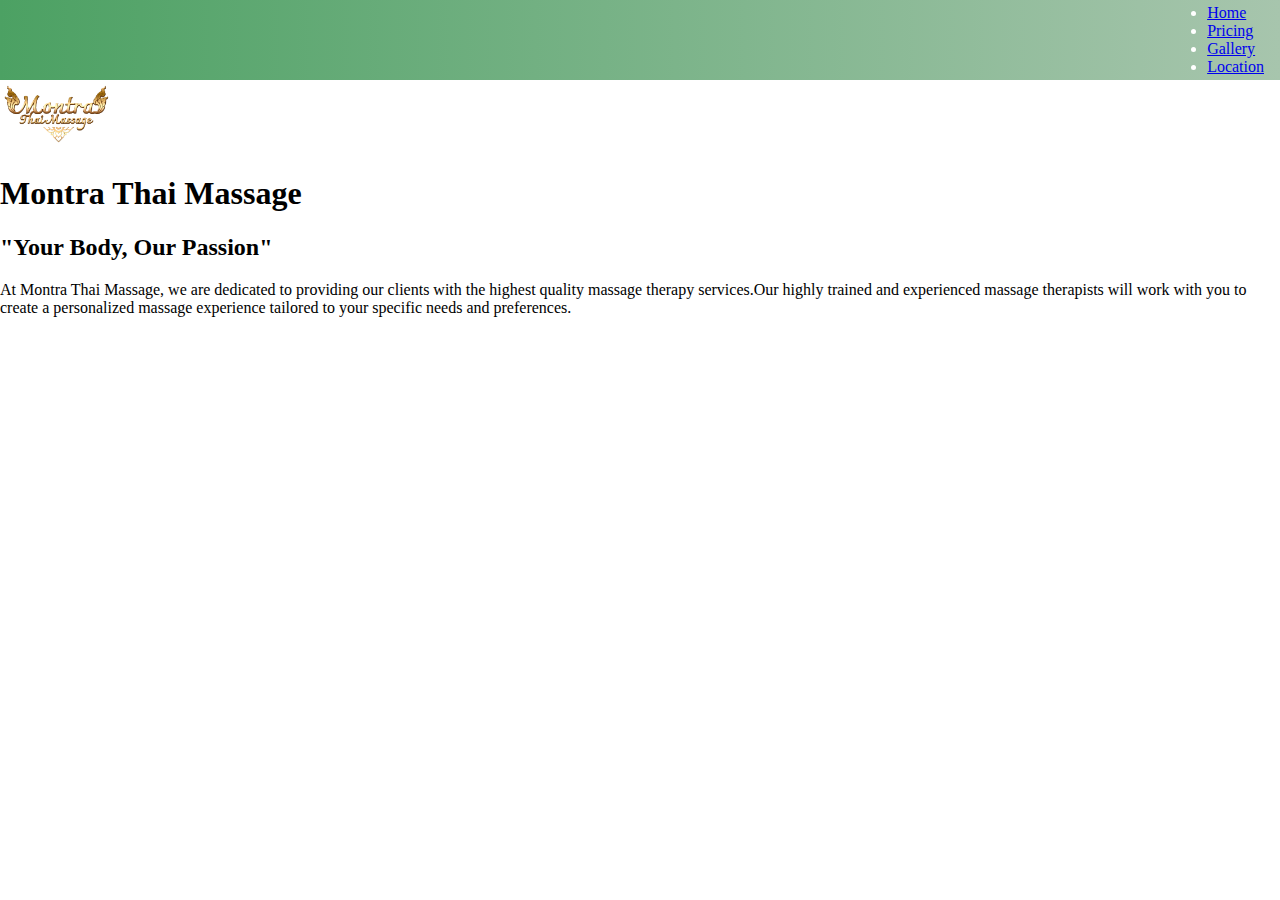
<file: montra.html>
<!DOCTYPE html>
<html lang="en">
<head>
    <meta charset="UTF-8">
    <meta name="viewport" content="width=device-width, initial-scale=1.0">
    <meta name="description" content="Montra Massage in Houston, Tx">
    <meta name="keywords" content="Montra Massage,Houston,Texas">
    <title>Montra Massage</title>
    <link rel="stylesheet" href="styles/montra.css">
</head>
<body>
       <section class="top-nav">
    <label class="menu-button-container" for="menu-toggle">
    <div class="menu-button"></div>
    </label>
      <ul class="menu">
        <li> <a href="rwd7.html" class="current">Home</a></li>
        <li> <a href="files/inst.dox" target="_blank">Pricing</a></li>
        <li> <a href="project7.html">Gallery</a></li>
        <li> <a href='#'>Location</a></li>
     </ul>
    </section>
    <header>
        <img src="images/montra-logo.avif" alt="Montra Thai Massage" height="70">
        <h1 class = "shadow">Montra Thai Massage</h1>
        <h2 class = "shadow">"Your Body, Our Passion"</h2>
    </header>
    <article> 
    <p>​At Montra Thai Massage, we are dedicated to providing our clients with the highest quality massage therapy services.Our highly trained and experienced massage therapists will work with you to create a personalized massage experience tailored to your specific needs and preferences.</p>
</article>
</body>
</file>
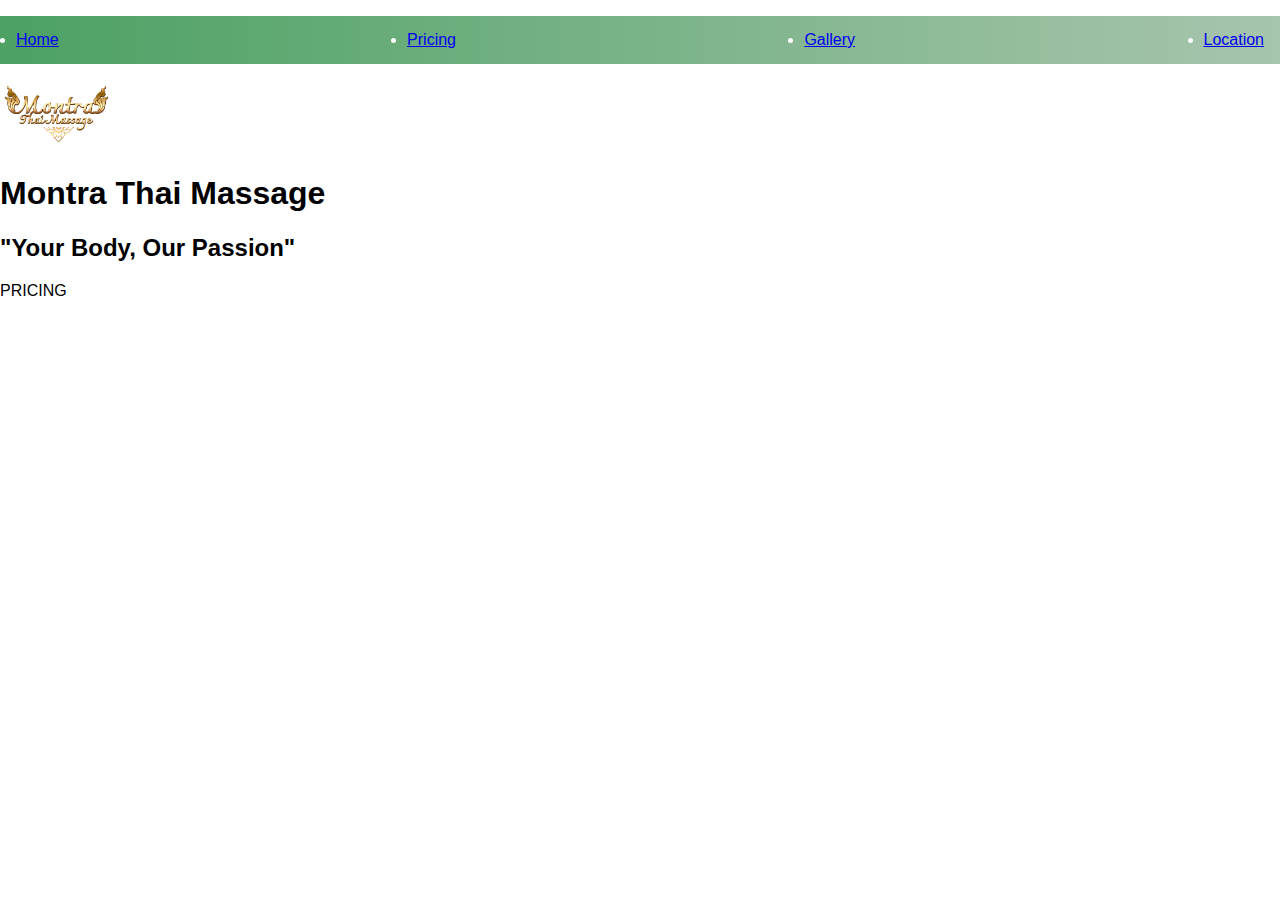
<file: mpricing.html>
<!DOCTYPE html>
<html lang="en">
<head>
    <meta charset="UTF-8">
    <meta name="viewport" content="width=device-width, initial-scale=1.0">
    <meta name="description" content="Montra Massage in Houston, Tx">
    <meta name="keywords" content="Montra Massage,Houston,Texas">
    <title>Montra Massage</title>
    <link rel="stylesheet" href="styles/mpricing.css">
</head>
<body>
       <section class="top-nav">
    <label class="menu-button-container" for="menu-toggle">
    <div class="menu-button"></div>
    </label>
      <ul class="menu">
        <li> <a href="montra.html" class="current">Home</a></li>
        <li> <a href="files/inst.dox" target="_blank">Pricing</a></li>
        <li> <a href="project7.html">Gallery</a></li>
        <li> <a href='#'>Location</a></li>
     </ul>
    </section>
     <header>
        <img src="images/montra-logo.avif" alt="Montra Thai Massage" height="70">
        <h1 class = "shadow">Montra Thai Massage</h1>
        <h2 class = "shadow">"Your Body, Our Passion"</h2>
    </header>
    <article>
        <p>PRICING</p>
    </article>
</body>
</file>
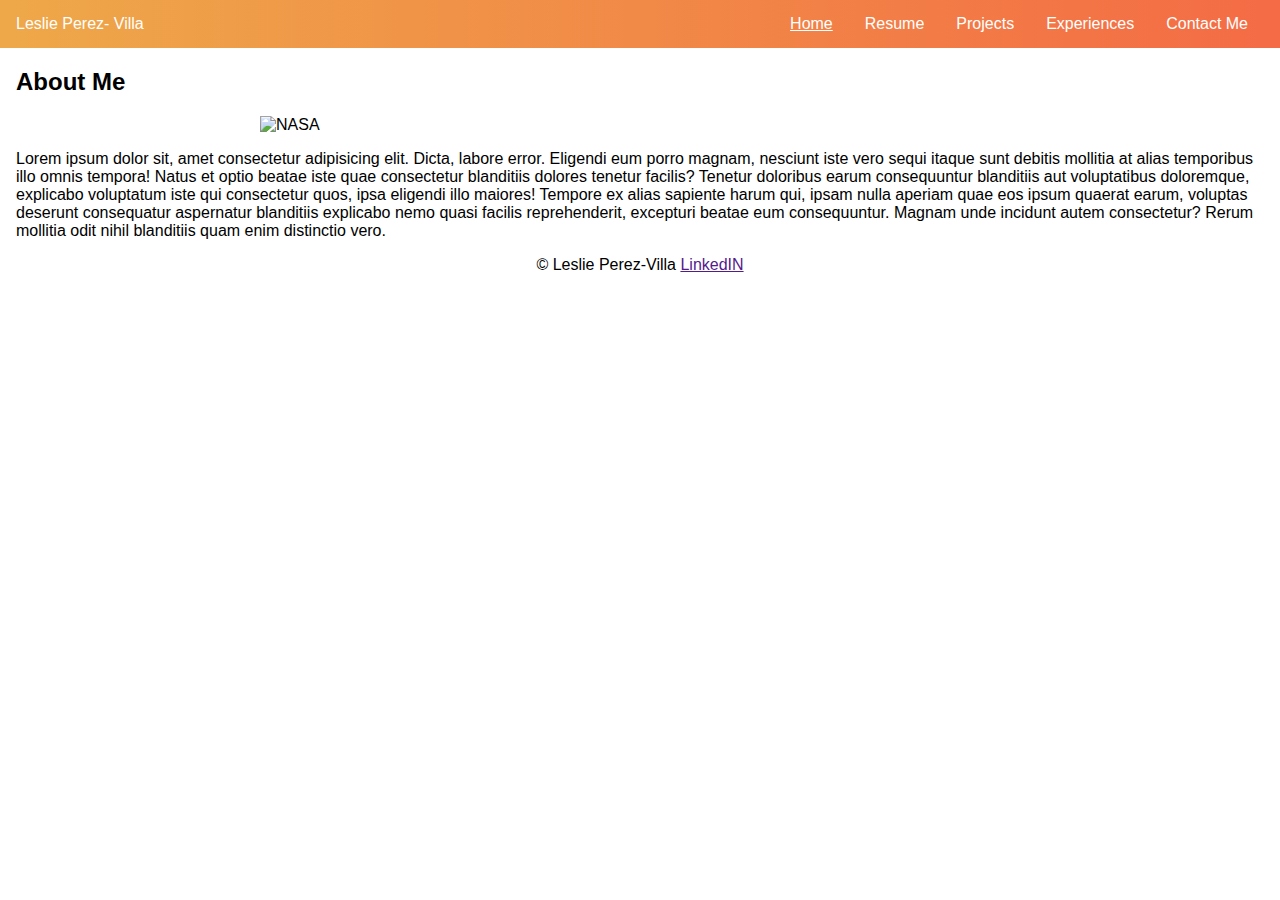
<file: rwd7.html>
<!DOCTYPE html>
<html lang="en">
<head>
    <meta charset="UTF-8">
    <meta name="viewport" content="width=device-width, initial-scale=1.0">
    <title>q6</title>
    <link rel= "stylesheet" href="styles/rwd7.css">
</head>
<body>
 <section class="top-nav">
    <div>
    <p>Leslie Perez- Villa</p>
    </div>
    <input id="menu-toggle" type="checkbox">
    <label class="menu-button-container" for="menu-toggle">
    <div class="menu-button"></div>
    </label>
    <ul class="menu">
        <li> <a href="rwd7.html" class="current">Home</a></li>
        <li> <a href="files/inst.dox" target="_blank">Resume</a></li>
        <li> <a href="project7.html">Projects</a></li>
        <li> <a href='#'>Experiences</a></li>
        <li> <a href="#">Contact Me</a></li>
    </ul>
</section>
<article> 
    <h2>About Me</h2>
    <img scr="images/space.jpeg" alt="NASA" title="Nasa Picture">
    <p>Lorem ipsum dolor sit, amet consectetur adipisicing elit. Dicta, labore error. Eligendi eum porro magnam, nesciunt iste vero sequi itaque sunt debitis mollitia at alias temporibus illo omnis tempora! Natus et optio beatae iste quae consectetur blanditiis dolores tenetur facilis? Tenetur doloribus earum consequuntur blanditiis aut voluptatibus doloremque, explicabo voluptatum iste qui consectetur quos, ipsa eligendi illo maiores! Tempore ex alias sapiente harum qui, ipsam nulla aperiam quae eos ipsum quaerat earum, voluptas deserunt consequatur aspernatur blanditiis explicabo nemo quasi facilis reprehenderit, excepturi beatae eum consequuntur. Magnam unde incidunt autem consectetur? Rerum mollitia odit nihil blanditiis quam enim distinctio vero.</p>
</article>
<footer>
    &copy; Leslie Perez-Villa <a href="" target="https://www.linkedin">LinkedIN</a>
</footer> 
</body>
</file>
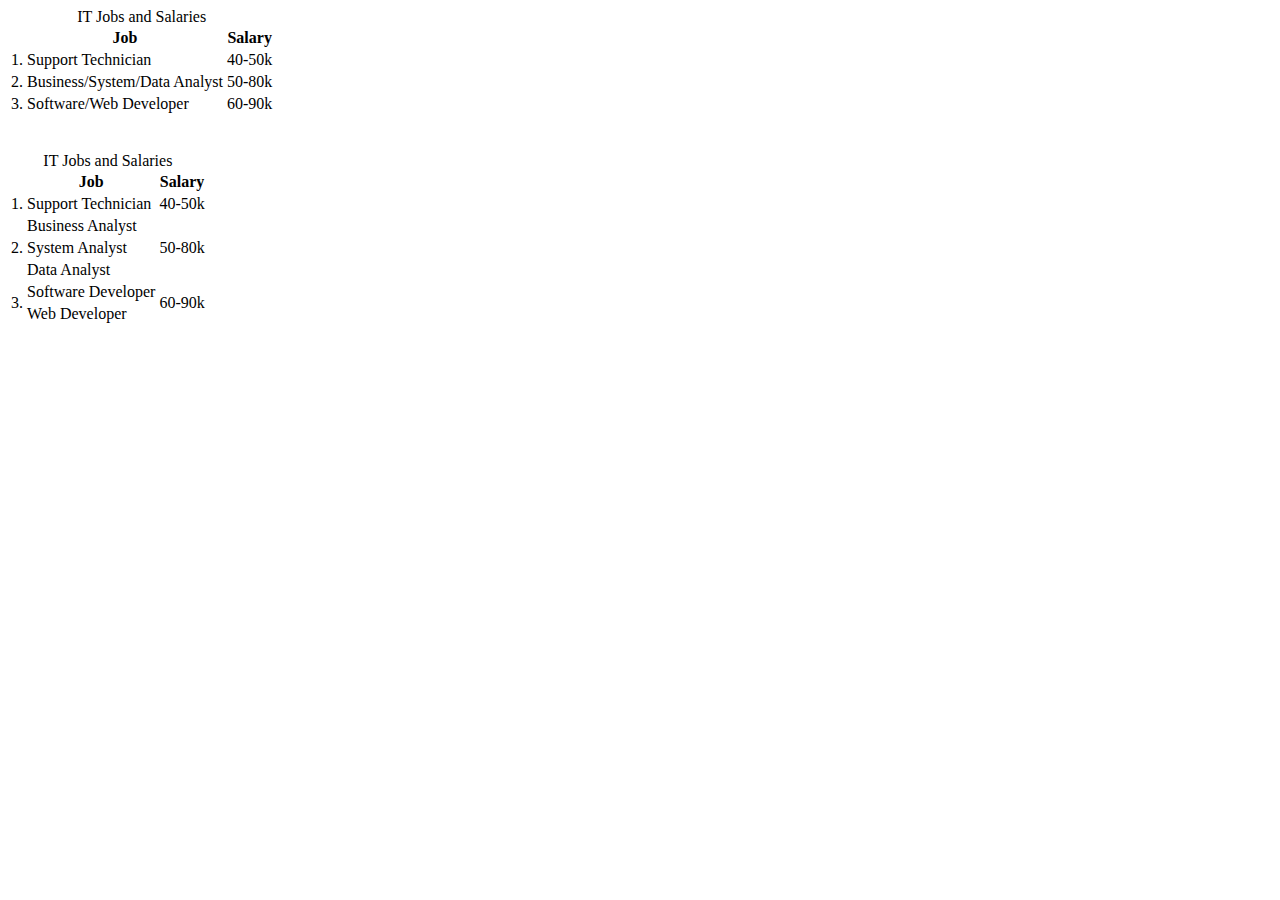
<file: table7.html>
<!DOCTYPE html>
<html lang="en">
<head>
    <meta charset="UTF-8">
    <meta name="viewport" content="width=device-width, initial-scale=1.0">
    <title>Q7</title>
    <link rel="tablesheet" href="">
</head>
<body>
    <table class="first">        
        <caption>IT Jobs and Salaries</caption>
        <tr>
            <th></th>
            <th>Job</th>
            <th>Salary</th>
        </tr>
        <tr>
            <td>1.</td>
            <td>Support Technician</td>
            <td>40-50k</td>
        </tr>
        <tr>
            <td>2.</td>
            <td>Business/System/Data Analyst</td>
            <td>50-80k</td>
        </tr>    

        <tr>
            <td>3.</td>
            <td>Software/Web Developer</td>
            <td>60-90k</td>
        </tr>        
       </table>
       <br><br>
<table class="second">        
        <caption>IT Jobs and Salaries</caption>
        <tr>
            <th></th>
            <th>Job</th>
            <th>Salary</th>
        </tr>
        <tr>
            <td>1.</td>
            <td>Support Technician</td>
            <td>40-50k</td>
        </tr>
        <tr>
            <td rowspan="3">2.</td>
            <td>Business Analyst</td>            
            <td rowspan="3">50-80k</td>
        </tr>    
        <tr>
            <td>System Analyst</td>  
        </tr>  
        <tr>
            <td>Data Analyst</td>  
        </tr> 
        <tr>
            <td rowspan="2">3.</td>
            <td>Software Developer</td>
            <td rowspan="2">60-90k</td>
        </tr>        
        <tr>
            <td>Web Developer</td>  
        </tr> 
    </table>
    <br><br>
</body>
</html>
</file>
<file: styles/main7.css>
html{
    background-image: linear-gradient(to bottom, rgba(203, 49, 11, 0.694) 0%, #a03024 100%);

}
body {
    font-family: Arial, Helvetica, sans-serif;
    font-size: 100%;
    width: 1000px;
    background-color: beige;
    margin: 15px auto;
    padding: 15px 1.5em;
    border: 5px solid black; 
    border-radius: 25px;
    box-shadow: 5px 5px 0 0;

}
a:focus, a:hover{
    font-style: italic;
    color:coral;
}
h1{
    font-size: 175%;
    color: cornflowerblue;
    text-indent: 30px;
}
h2{
    font-size: 130%;
    color: #044132;
    text-indent: 30px;
}
img{
    float: left;
}
.shadow{
    text-shadow: 2px 2px 2px rgb(220, 0, 0);
}
main{
    clear: both;
}
main h3{
    font-size: 105%;
    margin: 1.5em, 2em, 1.5em;
    border: 5px dashed palevioletred;
    border-radius: 20px;
    box-shadow: 3px 3px 4px 4px orangered;
    padding: 1em;


}
#list {
    line-height: 1.5em;
}
footer p.copyright{
    text-align: center;
    font-size: 80%;
}
</file>
<file: styles/form.css>
fieldset {
    width: 40em;
    margin-top: 1em;
    margin-bottom: 1em;
    padding-top: .5em;
}
legend {
    color: #931420;
    font-weight: bold;
    font-size: 85%;
    margin-bottom: .5em;
}
label, input, select {
    font-size: 90%;
}
label {
    float: left;
    width: 9em;
    text-align: right;
}
input, select {
    margin-left: .5em;
    margin-bottom: .5em;
}
input:required {
    border: 3px solid red;
}
input:valid {
    border: 1px solid black;
}
input:invalid {
    box-shadow: none;
}
br {
    clear: both;
}
textarea {
    height: 5em;
    width: 35em;
}
#buttons input {
    width: 10em;
}
</file>
<file: styles/menu.css>
#nav_menu ul { list-style-type: none; }
#nav_menu ul li { float: left; }
#nav_menu ul li a {
text-align: center;
display: block;
width: 175px;
padding: 1em 0; /* padding above and below a
elements */
text-decoration: none;
background-color: rgb(122, 14, 84);
color: white;
font-weight: bold;
border-right: 2px solid white; }
#nav_menu ul li a.lastitem { border-right: none; }
#nav_menu ul li a.current { color: rgb(108, 13, 48); }

article{
    clear: both;
}
aside ol{
    list-style-type: upper-roman;
}
aside ul {
    list-style-type: square;
}
</file>
<file: styles/montra.css>
html, body {
margin: 0;
height: 100%;
font-size: 100%;
}
.top-nav {
display: flex;
flex-direction: row;
align-items: center;
justify-content: space-between;
background-color: #042d0f;
background: linear-gradient(to left, #a7c5ad, #4ca163);
color: #FFF;
height: 3em;
padding: 1em;
font-family: 'Times New Roman', Times, serif;
}
article p{
    font-size: 1em;
    font-family: 'Times New Roman', Times, serif;
}
</file>
<file: styles/mpricing.css>
html, body {
margin: 0;
height: 100%;
font-size: 100%;
align-items: center;
}
* {
font-family: Verdana, Arial, Helvetica, sans-serif;
box-sizing: border-box;
}
.menu {
display: flex;
flex-direction: row;
align-items: center;
justify-content: space-between;
background-color: #042d0f;
background: linear-gradient(to left, #a7c5ad, #4ca163);
color: #FFF;
height: 3em;
padding: 1em;
font-family: 'Times New Roman', Times, serif;
}
</file>
<file: styles/rwd7.css>
html, body {
margin: 0;
height: 100%;
font-size: 100%;
}
* {
font-family: Verdana, Arial, Helvetica, sans-serif;
box-sizing: border-box;
}
/*---------------------------------------------------------------*/
.top-nav {
display: flex;
flex-direction: row;
align-items: center;
justify-content: space-between;
background-color: #00BAF0;
background: linear-gradient(to left, #f46b45, #eea849);
/* W3C, IE 10+/ Edge, Firefox 16+, Chrome 26+, Opera 12+, Safari 7+ */
color: #FFF;
height: 3em;
padding: 1em;
}
.menu {
display: flex;
flex-direction: row;
list-style-type: none;
margin: 0;
padding: 0;
}
.menu > li {margin: 0 1rem;
overflow: hidden;
}
.menu-button-container {
display: none;
height: 100%;
width: 30px;
cursor: pointer;
flex-direction: column;
justify-content: center;
align-items: center;
}
#menu-toggle {
display: none;
}
.menu-button,
.menu-button::before,
.menu-button::after {
display: block;
background-color: #fff;
position: absolute;
height: 4px;
width: 30px;
transition: transform 400ms cubic-bezier(0.23, 1, 0.32, 1);
border-radius: 2px;
}
.menu-button::before {
content: '';
margin-top: -8px;
}
.menu-button::after {
content: '';
margin-top: 8px;
}
#menu-toggle:checked + .menu-button-container .menu-button::before {
margin-top: 0px;
transform: rotate(405deg);
}
#menu-toggle:checked + .menu-button-container .menu-button {
background: rgba(255, 255, 255, 0);
}
#menu-toggle:checked + .menu-button-container .menu-button::after {
margin-top: 0px;
transform: rotate(-405deg);
}
section a {
    text-decoration: none;
    color: white;
}
.menu a:hover, a.current {
    text-decoration: underline;
}
article{
    padding: 0 1em;
}
article h2 {
    line-height: 1.25 em;
}
article p{
    font-size: 1em;
}
article img {
    margin: auto;
    display: block;
    width: 100%;
    max-width: 760px;
}
footer{
    border-top: 2 px solid #f46b45;
    text-align: center;
    font-size: .8 em;
}
@media only screen and (max-width: 70px) {
    .menu-button-container {
    display: flex;
    }
    .menu {
    position: absolute;
    top: 0;
    margin-top: 50px;
    left: 0;
    flex-direction: column;
    width: 100%;
    justify-content: center;
    align-items: center;
    }
    #menu-toggle ~ .menu li {
    height: 0;
    margin: 0;
    padding: 0;
    border: 0;
    transition: height 400ms cubic-bezier(0.23, 1, 0.32, 1);
    }
    #menu-toggle:checked ~ .menu li {
    border: 1px solid #333;
    height: 2.5em;
    padding: 0.5em;
    transition: height 400ms cubic-bezier(0.23, 1, 0.32, 1);
    }
    .menu > li {
    display: flex;
    justify-content: center;
    margin: 0;
    padding: 0.5em 0;
    width: 100%;
    color: white;
    background-color: #222;
    }
    .menu > li:not(:last-child) {
    border-bottom: 1px solid #444;
    }
    article h2{
        font-size: 1.1em;
    }
    article p {
        font-size: 0.8em;
    }
    footer {
        border-top: 1px solid red;
        text-align: center;
        font-size: .6em;
    }
}
</file>
<file: styles/app.css>
/* ====================== RESET & BASE ====================== */
*, *::before, *::after {
    box-sizing: border-box;
    margin: 0;
    padding: 0;
}

html {
    background: linear-gradient(to bottom,rgb(0, 65, 34) 0%, white 100%); 
    background-repeat: no-repeat;
    font-family: "Poppins", sans-serif;
    scroll-behavior: smooth;
}

body {
    overflow-x: hidden;
}

/* ====================== NAVBAR ====================== */
.navbar {
    max-width: 1200px;
    width: 90%;
    margin: 0 auto;
    padding: 20px 15px;
    display: flex;
    align-items: center;
    justify-content: space-between;
    position: relative;
    z-index: 1000;
}

/* ====================== SERVICES ====================== */
.services-wrapper {
    max-width: 1100px;
    margin: 40px auto;
    padding: 0 20px;
    display: grid;
    grid-template-columns: repeat(auto-fill, minmax(260px, 1fr));
    gap: 20px;
}

.service-card {
    padding: 20px 15px;
    border-left: 4px solid #388e3c; /* spa green accent */
    background: transparent;
    box-shadow: none;
    border-radius: 0;
    transition: all 0.2s ease;
}

.service-card:hover {
    background: rgba(56, 142, 60, 0.08);
    transform: translateX(4px);
}

.service-card h3 {
    font-size: 18px;
    margin-bottom: 8px;
    color: #2e7d32;
}

.service-card .price {
    font-weight: bold;
    color: #388e3c;
    margin-bottom: 6px;
}

.service-card .desc {
    color: #555;
    font-size: 14px;
}

/* ====================== BOOKING FORM ====================== */
.booking-container {
    background: white;
    max-width: 600px;
    padding: 30px;
    margin: 40px auto;
    border-radius: 10px;
    box-shadow: 0 2px 10px rgba(0,0,0,0.08);
}

.booking-container h2 {
    text-align: center;
    margin-bottom: 25px;
    color: #2e7d32;
}

form label {
    display: block;
    margin-top: 12px;
    font-weight: bold;
    font-size: 14px;
}

form input,
form select {
    width: 100%;
    padding: 10px;
    margin-top: 6px;
    border: 1px solid #ccc;
    border-radius: 6px;
    font-size: 14px;
}

button {
    cursor: pointer;
    border: none;
    padding: 12px;
    background: #388e3c;
    color: white;
    border-radius: 6px;
    font-size: 16px;
    transition: 0.2s ease;
}

button:hover {
    background: #2e7d32;
}

/* ====================== FOOTER ====================== */
footer {
    text-align: center;
    padding: 20px 0;
    color: #2e7d32;
    margin-top: 40px;
    font-size: 14px;
}
</file>
